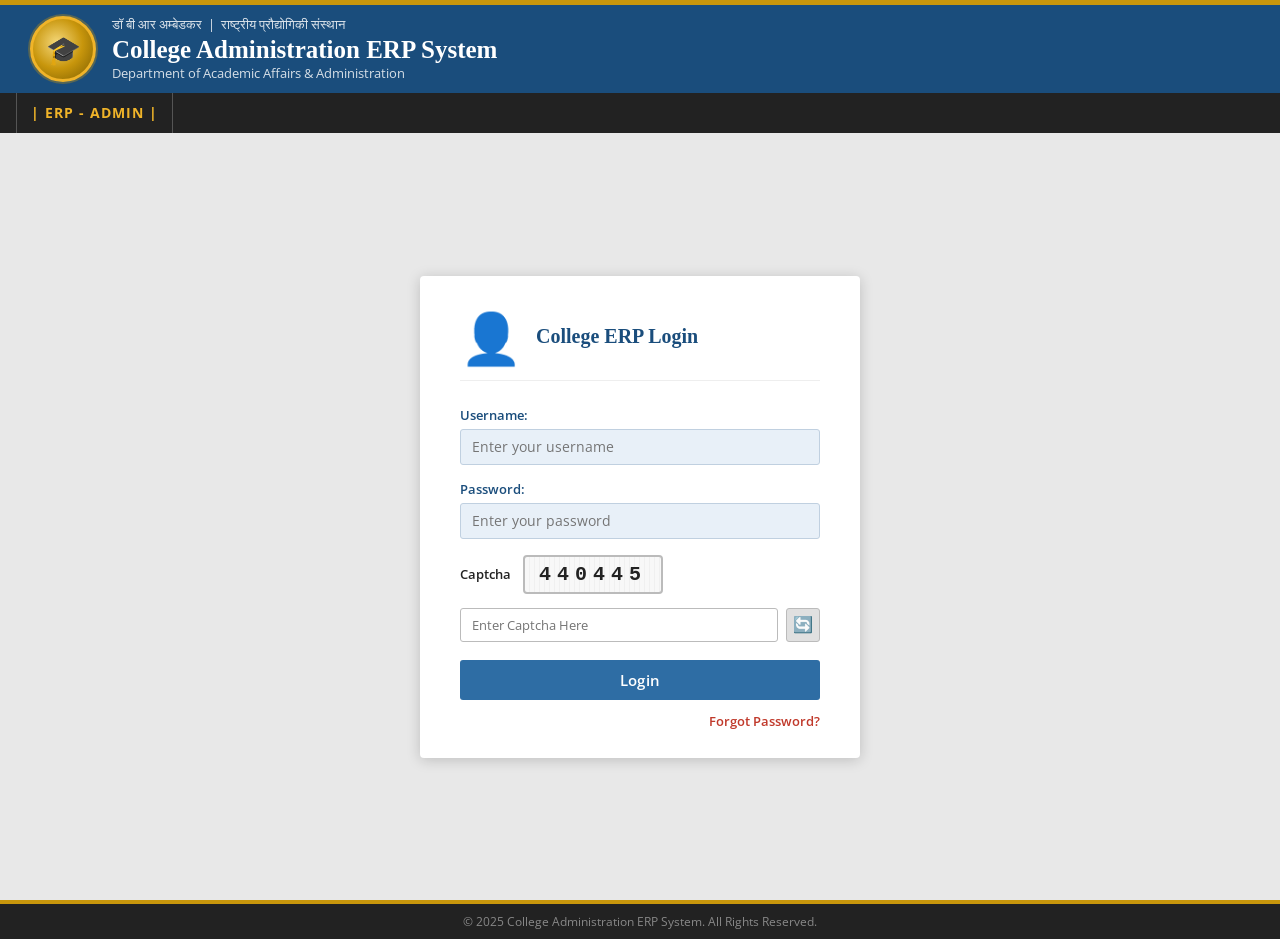
<file: index.html>
<!DOCTYPE html>
<html lang="en">
<head>
  <meta charset="UTF-8">
  <meta name="viewport" content="width=device-width, initial-scale=1.0">
  <title>College ERP - Login</title>
  <link rel="stylesheet" href="style.css">
</head>
<body>

<div class="yellow-topbar"></div>

<!-- HEADER -->
<div class="site-header">
  <div class="header-logo-circle">🎓</div>
  <div class="header-text">
    <div class="hindi">डॉ बी आर अम्बेडकर &nbsp;|&nbsp; राष्ट्रीय प्रौद्योगिकी संस्थान</div>
    <div class="institute-name">College Administration ERP System</div>
    <div class="sub-name">Department of Academic Affairs &amp; Administration</div>
  </div>
</div>

<!-- NAVBAR -->
<div class="site-navbar">
  <div class="navbar-brand">| ERP - ADMIN |</div>
</div>

<!-- LOGIN BODY -->
<div class="login-page-body">
  <div class="login-card">
    <div class="login-card-header">
      <div class="login-avatar">👤</div>
      <div class="login-title">College ERP Login</div>
    </div>

    <div class="login-error" id="loginError">❌ Invalid credentials or captcha. Please try again.</div>

    <div class="form-group">
      <label>Username:</label>
      <input type="text" id="username" placeholder="Enter your username" autocomplete="off">
    </div>

    <div class="form-group">
      <label>Password:</label>
      <input type="password" id="password" placeholder="Enter your password">
    </div>

    <div class="captcha-row">
      <span class="captcha-label">Captcha</span>
      <div class="captcha-box" id="captchaDisplay"></div>
    </div>

    <div class="captcha-input-row">
      <input type="text" id="captchaInput" placeholder="Enter Captcha Here" autocomplete="off" maxlength="6">
      <button class="captcha-refresh" onclick="refreshCaptcha()" title="Refresh Captcha">🔄</button>
    </div>

    <button class="btn-login" onclick="doLogin()">Login</button>

    <div class="login-footer">
      <a href="#">Forgot Password?</a>
    </div>
  </div>
</div>

<div class="site-footer">
  &copy; 2025 College Administration ERP System. All Rights Reserved.
</div>

<script>
  /* ---- Demo credentials ---- */
  const ADMIN_USER = 'Sumit';
  const ADMIN_PASS = 'sumit123';

  let currentCaptcha = '';

  function generateCaptcha() {
    const chars = '0123456789';
    let cap = '';
    for (let i = 0; i < 6; i++) cap += chars[Math.floor(Math.random() * chars.length)];
    return cap;
  }

  function refreshCaptcha() {
    currentCaptcha = generateCaptcha();
    document.getElementById('captchaDisplay').textContent = currentCaptcha;
    document.getElementById('captchaInput').value = '';
  }

  function doLogin() {
  const user = document.getElementById('username').value.trim();

  sessionStorage.setItem('erp_user', user || 'Guest');
  window.location.href = 'dashboard.html';
}

  /* Allow Enter key to submit */
  document.addEventListener('keydown', e => { if (e.key === 'Enter') doLogin(); });

  /* Init captcha on load */
  refreshCaptcha();
</script>
</body>
</html>
</file>
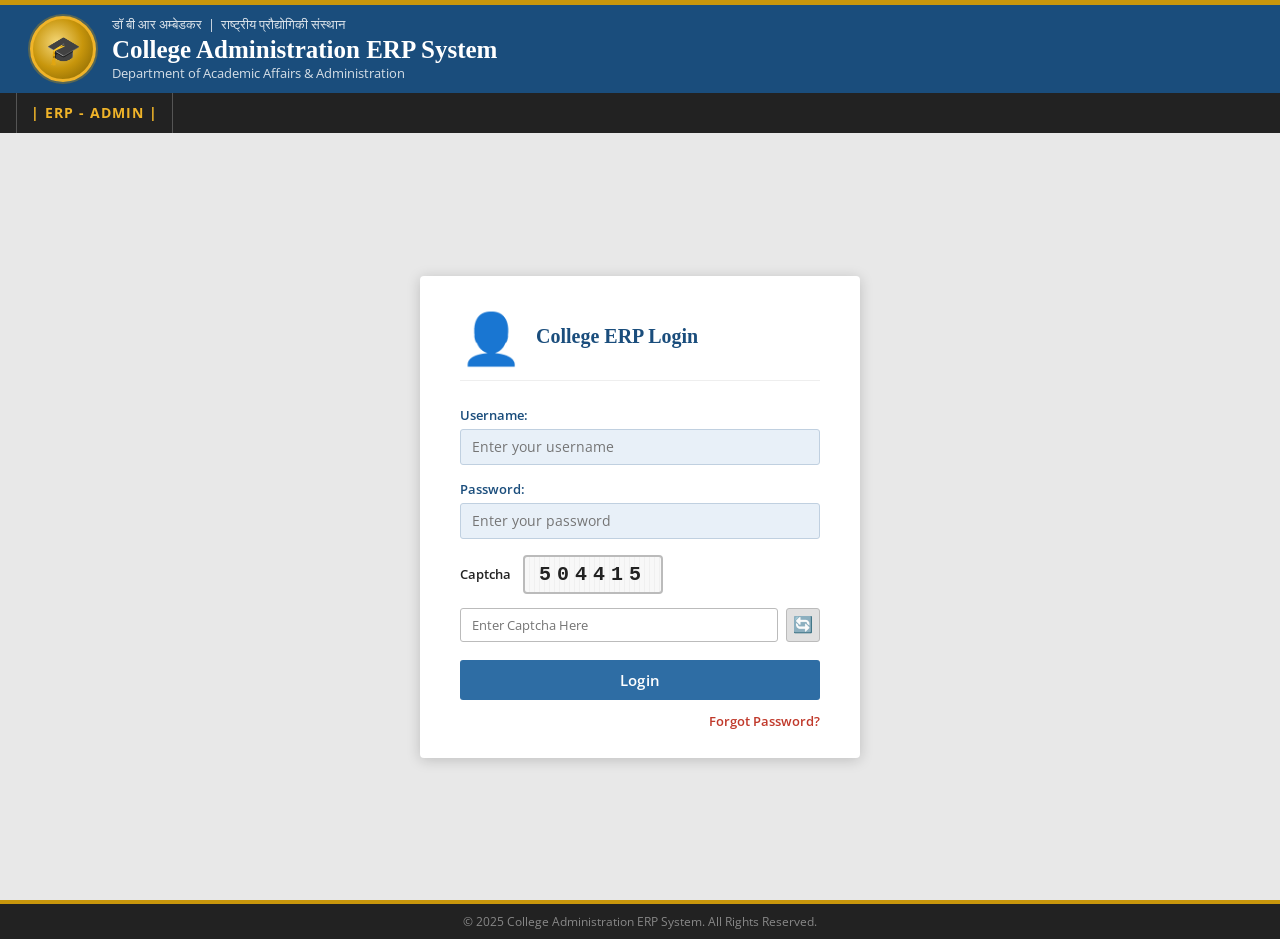
<file: admission.html>
<!DOCTYPE html>
<html lang="en">
<head>
  <meta charset="UTF-8">
  <meta name="viewport" content="width=device-width, initial-scale=1.0">
  <title>College ERP - Admission Module</title>
  <link rel="stylesheet" href="style.css">
</head>
<body>

<div class="yellow-topbar"></div>

<div class="site-header">
  <div class="header-logo-circle">🎓</div>
  <div class="header-text">
    <div class="hindi">डॉ बी आर अम्बेडकर &nbsp;|&nbsp; राष्ट्रीय प्रौद्योगिकी संस्थान</div>
    <div class="institute-name">College Administration ERP System</div>
    <div class="sub-name">Department of Academic Affairs &amp; Administration</div>
  </div>
</div>

<div class="site-navbar">
  <div class="navbar-brand">| ERP - ADMIN |</div>
  <a href="dashboard.html">🏠 Home</a>
  <a href="admission.html" class="active">📋 Admission Module</a>
  <div class="navbar-right">
    <div class="welcome-text">Welcome &nbsp;<span id="welcomeUser">ADMIN</span></div>
    <a href="#">🔑 Change Password</a>
    <a href="index.html" onclick="sessionStorage.clear()">↪ Logout</a>
  </div>
</div>

<div class="module-layout">

  <div class="module-sidebar">
    <div class="sidebar-heading">Admission Menu</div>
    <ul class="sidebar-menu">
      <li><a href="#" class="active" onclick="showPanel('addAdmission', this)"><span class="menu-icon">➕</span> New Admission</a></li>
      <li><a href="#" onclick="showPanel('viewAdmissions', this)"><span class="menu-icon">📋</span> View All Admissions</a></li>
      <li><a href="#" onclick="showPanel('updateAdmission', this)"><span class="menu-icon">✏️</span> Update Admission</a></li>
      <li><a href="#" onclick="showPanel('deleteAdmission', this)"><span class="menu-icon">🗑️</span> Delete Admission</a></li>
      <li><a href="#" onclick="showPanel('admissionStats', this)"><span class="menu-icon">📊</span> Admission Stats</a></li>
    </ul>
  </div>

  <div class="module-content">

    <!-- ADD ADMISSION -->
    <div class="content-panel active" id="addAdmission">
      <div class="panel-title">➕ New Admission Entry</div>
      <div class="panel-body">
        <div class="alert alert-success" id="addAdmSuccess">✅ Admission recorded successfully!</div>
        <div class="form-row">
          <div class="form-group">
            <label>Application ID *</label>
            <input type="text" id="a_appid" placeholder="e.g. APP2024001">
          </div>
          <div class="form-group">
            <label>Applicant Name *</label>
            <input type="text" id="a_name" placeholder="Full Name">
          </div>
        </div>
        <div class="form-row">
          <div class="form-group">
            <label>Father's Name</label>
            <input type="text" id="a_father" placeholder="Father's Name">
          </div>
          <div class="form-group">
            <label>Date of Birth</label>
            <input type="date" id="a_dob">
          </div>
        </div>
        <div class="form-row">
          <div class="form-group">
            <label>Gender</label>
            <select id="a_gender">
              <option value="">-- Select --</option>
              <option>Male</option><option>Female</option><option>Other</option>
            </select>
          </div>
          <div class="form-group">
            <label>Category</label>
            <select id="a_category">
              <option>General</option><option>OBC</option>
              <option>SC</option><option>ST</option><option>EWS</option>
            </select>
          </div>
        </div>
        <div class="form-row">
          <div class="form-group">
            <label>Applied Course *</label>
            <select id="a_course">
              <option value="">-- Select Course --</option>
              <option>B.Tech - Computer Science and Engineering</option>
              <option>B.Tech - Information Technology</option>
              <option>B.Tech - Electronics and Communication</option>
              <option>B.Tech - Electrical Engineering</option>
              <option>B.Tech - Mechanical Engineering</option>
              <option>M.Tech - Computer Science</option>
              <option>MBA</option>
              <option>MCA</option>
            </select>
          </div>
          <div class="form-group">
            <label>Academic Year *</label>
            <input type="text" id="a_year" placeholder="e.g. 2024-25">
          </div>
        </div>
        <div class="form-row">
          <div class="form-group">
            <label>10th Marks (%)</label>
            <input type="number" id="a_marks10" placeholder="e.g. 85.5" min="0" max="100" step="0.01">
          </div>
          <div class="form-group">
            <label>12th / Last Exam Marks (%)</label>
            <input type="number" id="a_marks12" placeholder="e.g. 88.0" min="0" max="100" step="0.01">
          </div>
        </div>
        <div class="form-row">
          <div class="form-group">
            <label>Entrance Exam</label>
            <select id="a_exam">
              <option value="">None</option>
              <option>JEE Main</option><option>JEE Advanced</option>
              <option>GATE</option><option>CAT</option><option>MAT</option><option>State CET</option>
            </select>
          </div>
          <div class="form-group">
            <label>Entrance Score / Rank</label>
            <input type="text" id="a_examscore" placeholder="Score or Rank">
          </div>
        </div>
        <div class="form-row">
          <div class="form-group">
            <label>Mobile Number</label>
            <input type="text" id="a_mobile" placeholder="10-digit" maxlength="10">
          </div>
          <div class="form-group">
            <label>Email Address</label>
            <input type="email" id="a_email" placeholder="applicant@email.com">
          </div>
        </div>
        <div class="form-row">
          <div class="form-group">
            <label>Admission Status</label>
            <select id="a_status">
              <option>Pending</option>
              <option>Approved</option>
              <option>Rejected</option>
              <option>Waitlisted</option>
            </select>
          </div>
          <div class="form-group">
            <label>Admission Date</label>
            <input type="date" id="a_date">
          </div>
        </div>
        <div class="form-row">
          <div class="form-group">
            <label>Address</label>
            <textarea id="a_address" placeholder="Permanent address"></textarea>
          </div>
        </div>
        <div class="form-actions">
          <button class="btn btn-primary" onclick="addAdmission()">➕ Submit Admission</button>
          <button class="btn btn-secondary" onclick="clearAdmForm()">🔄 Clear</button>
        </div>
      </div>
    </div>

    <!-- VIEW ALL -->
    <div class="content-panel" id="viewAdmissions">
      <div class="panel-title">📋 All Admission Records</div>
      <div class="panel-body">
        <div class="table-toolbar">
          <div class="search-box">
            <input type="text" id="aViewSearch" placeholder="Search name, app ID, course..." oninput="filterAdmTable()">
          </div>
          <button class="btn btn-primary btn-sm" onclick="showPanel('addAdmission',null)">➕ New Admission</button>
        </div>
        <div class="data-table-wrap">
          <table class="data-table">
            <thead>
              <tr>
                <th>#</th><th>App ID</th><th>Applicant Name</th><th>Course</th>
                <th>Category</th><th>Year</th><th>Status</th><th>Actions</th>
              </tr>
            </thead>
            <tbody id="admTableBody">
              <tr><td colspan="8" class="empty-msg">No admissions found.</td></tr>
            </tbody>
          </table>
        </div>
      </div>
    </div>

    <!-- UPDATE -->
    <div class="content-panel" id="updateAdmission">
      <div class="panel-title">✏️ Update Admission</div>
      <div class="panel-body">
        <div class="alert alert-success" id="updateAdmSuccess">✅ Admission updated!</div>
        <div class="form-row">
          <div class="form-group"><label>Search by Application ID</label><input type="text" id="au_search" placeholder="Enter Application ID"></div>
          <div class="form-group" style="display:flex;align-items:flex-end;">
            <button class="btn btn-primary" onclick="searchAdmForUpdate()">🔍 Find</button>
          </div>
        </div>
        <div class="separator"></div>
        <div id="updateAdmArea" style="display:none;">
          <div class="form-row">
            <div class="form-group"><label>App ID</label><input type="text" id="au_appid" readonly style="background:#eee;"></div>
            <div class="form-group"><label>Applicant Name</label><input type="text" id="au_name"></div>
          </div>
          <div class="form-row">
            <div class="form-group"><label>Mobile</label><input type="text" id="au_mobile"></div>
            <div class="form-group"><label>Email</label><input type="email" id="au_email"></div>
          </div>
          <div class="form-row">
            <div class="form-group">
              <label>Admission Status</label>
              <select id="au_status">
                <option>Pending</option><option>Approved</option>
                <option>Rejected</option><option>Waitlisted</option>
              </select>
            </div>
            <div class="form-group"><label>Admission Date</label><input type="date" id="au_date"></div>
          </div>
          <div class="form-actions">
            <button class="btn btn-success" onclick="updateAdmission()">💾 Save Changes</button>
            <button class="btn btn-secondary" onclick="document.getElementById('updateAdmArea').style.display='none'">✖ Cancel</button>
          </div>
        </div>
      </div>
    </div>

    <!-- DELETE -->
    <div class="content-panel" id="deleteAdmission">
      <div class="panel-title">🗑️ Delete Admission</div>
      <div class="panel-body">
        <div class="alert alert-danger show" style="display:block!important;">⚠️ Deleting an admission record is irreversible.</div>
        <div class="alert alert-success" id="deleteAdmSuccess">✅ Admission deleted!</div>
        <div class="form-row">
          <div class="form-group"><label>Search by Application ID</label><input type="text" id="ad_search" placeholder="Enter Application ID"></div>
          <div class="form-group" style="display:flex;align-items:flex-end;">
            <button class="btn btn-primary" onclick="searchAdmForDelete()">🔍 Find</button>
          </div>
        </div>
        <div id="deleteAdmArea" style="display:none; margin-top:14px;">
          <table class="data-table">
            <thead><tr><th>App ID</th><th>Name</th><th>Course</th><th>Year</th><th>Status</th></tr></thead>
            <tbody id="deleteAdmBody"></tbody>
          </table>
          <div class="form-actions" style="margin-top:14px;">
            <button class="btn btn-danger" onclick="confirmAdmDelete()">🗑️ Confirm Delete</button>
            <button class="btn btn-secondary" onclick="document.getElementById('deleteAdmArea').style.display='none'">✖ Cancel</button>
          </div>
        </div>
      </div>
    </div>

    <!-- STATS -->
    <div class="content-panel" id="admissionStats">
      <div class="panel-title">📊 Admission Statistics</div>
      <div class="panel-body">
        <div id="statsContent"></div>
      </div>
    </div>

  </div>
</div>

<div class="site-footer">&copy; 2025 College Administration ERP System. All Rights Reserved.</div>

<script>
  let admissions = JSON.parse(localStorage.getItem('erp_admissions') || '[]');
  let delAdmTarget = null;

  function saveAdm() { localStorage.setItem('erp_admissions', JSON.stringify(admissions)); }

  function showPanel(id, link) {
    document.querySelectorAll('.content-panel').forEach(p => p.classList.remove('active'));
    document.getElementById(id).classList.add('active');
    document.querySelectorAll('.sidebar-menu a').forEach(a => a.classList.remove('active'));
    if (link) link.classList.add('active');
    if (id === 'viewAdmissions') renderAdmTable();
    if (id === 'admissionStats') renderStats();
  }

  function addAdmission() {
    const appid = document.getElementById('a_appid').value.trim();
    const name  = document.getElementById('a_name').value.trim();
    const course= document.getElementById('a_course').value;
    if (!appid || !name || !course) { alert('App ID, Name, and Course are required.'); return; }
    if (admissions.find(a => a.appid === appid)) { alert('Application ID already exists!'); return; }
    admissions.push({
      appid, name,
      father:    document.getElementById('a_father').value,
      dob:       document.getElementById('a_dob').value,
      gender:    document.getElementById('a_gender').value,
      category:  document.getElementById('a_category').value,
      course,
      year:      document.getElementById('a_year').value,
      marks10:   document.getElementById('a_marks10').value,
      marks12:   document.getElementById('a_marks12').value,
      exam:      document.getElementById('a_exam').value,
      examscore: document.getElementById('a_examscore').value,
      mobile:    document.getElementById('a_mobile').value,
      email:     document.getElementById('a_email').value,
      status:    document.getElementById('a_status').value,
      date:      document.getElementById('a_date').value,
      address:   document.getElementById('a_address').value
    });
    saveAdm();
    showAlert('addAdmSuccess');
    clearAdmForm();
  }

  function clearAdmForm() {
    ['a_appid','a_name','a_father','a_dob','a_year','a_marks10','a_marks12','a_examscore','a_mobile','a_email','a_date','a_address']
      .forEach(id => document.getElementById(id).value = '');
    ['a_gender','a_exam','a_course'].forEach(id => document.getElementById(id).selectedIndex = 0);
    document.getElementById('a_category').value = 'General';
    document.getElementById('a_status').value = 'Pending';
  }

  const statusBadge = s => {
    const m = {Approved:'badge-success', Rejected:'badge-danger', Pending:'badge-warning', Waitlisted:'badge-info'};
    return `<span class="badge ${m[s]||'badge-info'}">${s}</span>`;
  };

  function renderAdmTable(data) {
    const list = data || admissions;
    const tbody = document.getElementById('admTableBody');
    if (!list.length) { tbody.innerHTML = '<tr><td colspan="8" class="empty-msg">No admissions found.</td></tr>'; return; }
    tbody.innerHTML = list.map((a, i) => `
      <tr>
        <td>${i+1}</td>
        <td><strong>${a.appid}</strong></td>
        <td>${a.name}</td>
        <td>${a.course}</td>
        <td>${a.category}</td>
        <td>${a.year}</td>
        <td>${statusBadge(a.status)}</td>
        <td><div class="action-btns">
          <button class="btn btn-warning btn-sm" onclick="quickEditAdm('${a.appid}')">✏️</button>
          <button class="btn btn-danger btn-sm" onclick="quickDeleteAdm('${a.appid}')">🗑️</button>
        </div></td>
      </tr>`).join('');
  }

  function filterAdmTable() {
    const q = document.getElementById('aViewSearch').value.toLowerCase();
    renderAdmTable(admissions.filter(a =>
      a.name.toLowerCase().includes(q) || a.appid.toLowerCase().includes(q) || a.course.toLowerCase().includes(q)
    ));
  }

  function searchAdmForUpdate() {
    const q = document.getElementById('au_search').value.trim();
    const a = admissions.find(x => x.appid === q);
    if (!a) { alert('Application not found!'); return; }
    document.getElementById('au_appid').value  = a.appid;
    document.getElementById('au_name').value   = a.name;
    document.getElementById('au_mobile').value = a.mobile;
    document.getElementById('au_email').value  = a.email;
    document.getElementById('au_status').value = a.status;
    document.getElementById('au_date').value   = a.date;
    document.getElementById('updateAdmArea').style.display = 'block';
  }

  function updateAdmission() {
    const appid = document.getElementById('au_appid').value;
    const idx = admissions.findIndex(a => a.appid === appid);
    if (idx === -1) return;
    admissions[idx].name   = document.getElementById('au_name').value;
    admissions[idx].mobile = document.getElementById('au_mobile').value;
    admissions[idx].email  = document.getElementById('au_email').value;
    admissions[idx].status = document.getElementById('au_status').value;
    admissions[idx].date   = document.getElementById('au_date').value;
    saveAdm();
    showAlert('updateAdmSuccess');
    document.getElementById('updateAdmArea').style.display = 'none';
  }

  function searchAdmForDelete() {
    const q = document.getElementById('ad_search').value.trim();
    const a = admissions.find(x => x.appid === q);
    if (!a) { alert('Application not found!'); return; }
    delAdmTarget = a.appid;
    document.getElementById('deleteAdmBody').innerHTML =
      `<tr><td>${a.appid}</td><td>${a.name}</td><td>${a.course}</td><td>${a.year}</td><td>${statusBadge(a.status)}</td></tr>`;
    document.getElementById('deleteAdmArea').style.display = 'block';
  }

  function confirmAdmDelete() {
    if (!delAdmTarget) return;
    admissions = admissions.filter(a => a.appid !== delAdmTarget);
    saveAdm(); delAdmTarget = null;
    document.getElementById('deleteAdmArea').style.display = 'none';
    document.getElementById('ad_search').value = '';
    showAlert('deleteAdmSuccess');
  }

  function quickDeleteAdm(appid) {
    if (!confirm(`Delete admission ${appid}?`)) return;
    admissions = admissions.filter(a => a.appid !== appid);
    saveAdm(); renderAdmTable();
  }

  function quickEditAdm(appid) {
    document.getElementById('au_search').value = appid;
    showPanel('updateAdmission', document.querySelectorAll('.sidebar-menu a')[2]);
    setTimeout(() => searchAdmForUpdate(), 50);
  }

  function renderStats() {
    const total    = admissions.length;
    const approved = admissions.filter(a => a.status === 'Approved').length;
    const pending  = admissions.filter(a => a.status === 'Pending').length;
    const rejected = admissions.filter(a => a.status === 'Rejected').length;
    const waitlist = admissions.filter(a => a.status === 'Waitlisted').length;

    document.getElementById('statsContent').innerHTML = `
      <div style="display:flex;gap:14px;flex-wrap:wrap;margin-bottom:20px;">
        <div class="stat-card"><div class="stat-num">${total}</div><div class="stat-label">Total Applications</div></div>
        <div class="stat-card green"><div class="stat-num">${approved}</div><div class="stat-label">Approved</div></div>
        <div class="stat-card" style="background:#e67e22;"><div class="stat-num">${pending}</div><div class="stat-label">Pending</div></div>
        <div class="stat-card red"><div class="stat-num">${rejected}</div><div class="stat-label">Rejected</div></div>
        <div class="stat-card" style="background:#2980b9;"><div class="stat-num">${waitlist}</div><div class="stat-label">Waitlisted</div></div>
      </div>
      <p class="text-muted">${total === 0 ? 'No admissions recorded yet.' : `Approval rate: ${total>0?Math.round(approved/total*100):0}%`}</p>`;
  }

  function showAlert(id) {
    const el = document.getElementById(id);
    el.classList.add('show');
    setTimeout(() => el.classList.remove('show'), 3000);
  }

  const user = sessionStorage.getItem('erp_user');
  if (!user) window.location.href = 'index.html';
  else document.getElementById('welcomeUser').textContent = user.toUpperCase();
</script>

<style>
  .stat-card { background: var(--header-bg); color: #fff; border-radius: 4px; padding: 14px 20px; min-width: 140px; flex: 1; display: flex; flex-direction: column; gap: 4px; }
  .stat-card .stat-num { font-size: 26px; font-weight: 700; line-height: 1; }
  .stat-card .stat-label { font-size: 12px; opacity: 0.8; text-transform: uppercase; letter-spacing: 0.5px; }
  .stat-card.green { background: var(--success); }
  .stat-card.red { background: var(--danger); }
</style>
</body>
</html>
</file>
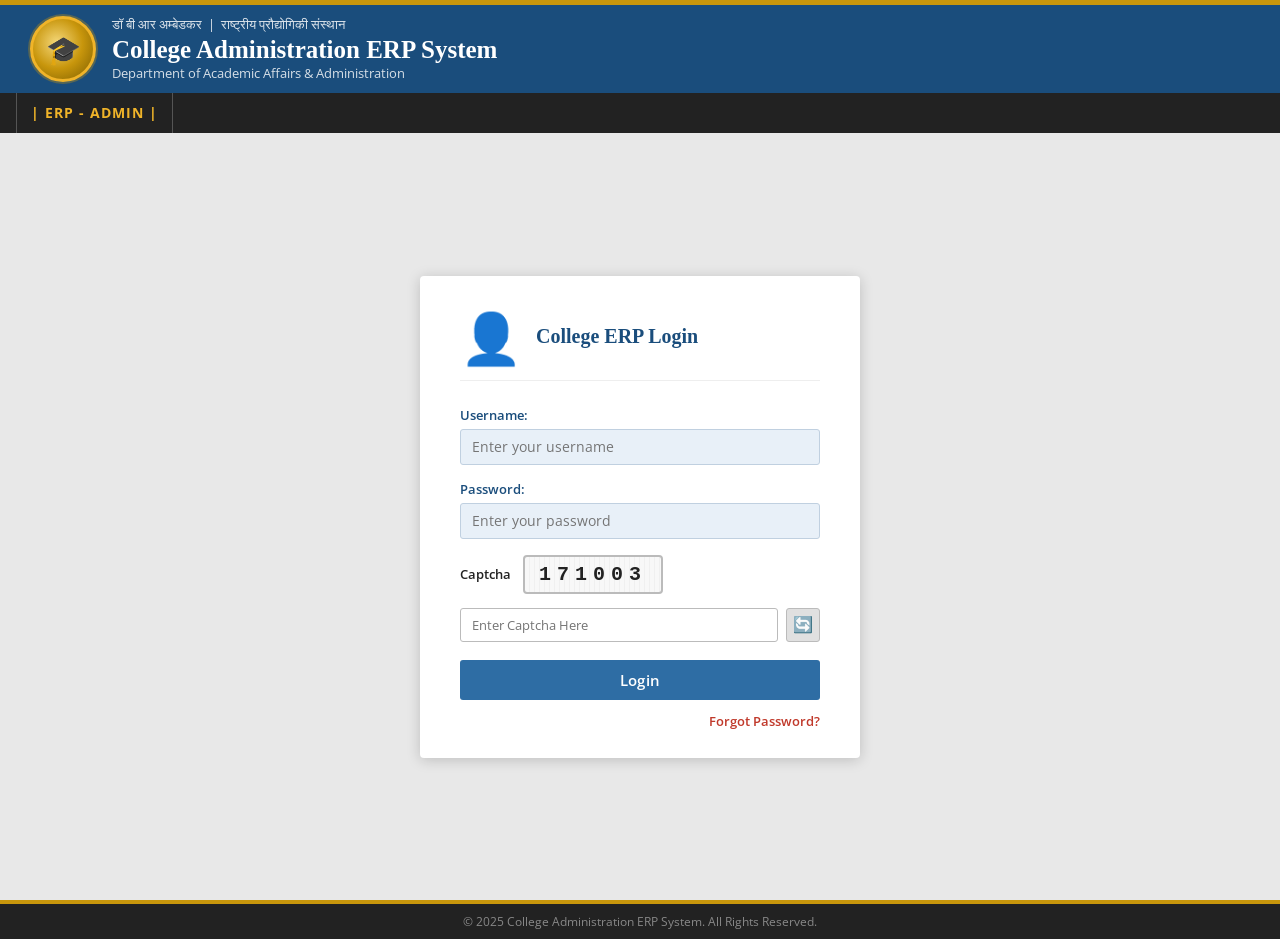
<file: dashboard.html>
<!DOCTYPE html>
<html lang="en">
<head>
  <meta charset="UTF-8">
  <meta name="viewport" content="width=device-width, initial-scale=1.0">
  <title>College ERP - Dashboard</title>
  <link rel="stylesheet" href="style.css">
</head>
<body>

<div class="yellow-topbar"></div>

<!-- HEADER -->
<div class="site-header">
  <div class="header-logo-circle">🎓</div>
  <div class="header-text">
    <div class="hindi">डॉ बी आर अम्बेडकर &nbsp;|&nbsp; राष्ट्रीय प्रौद्योगिकी संस्थान</div>
    <div class="institute-name">College Administration ERP System</div>
    <div class="sub-name">Department of Academic Affairs &amp; Administration</div>
  </div>
</div>

<!-- NAVBAR -->
<div class="site-navbar">
  <div class="navbar-brand">| ERP - ADMIN |</div>
  <a href="dashboard.html" class="active">🏠 Home</a>
  <div class="navbar-right">
    <div class="welcome-text">Welcome &nbsp;<span id="welcomeUser">ADMIN</span></div>
    <a href="#">🔑 Change Password</a>
    <a href="index.html" onclick="sessionStorage.clear()">↪ Logout</a>
  </div>
</div>

<!-- DASHBOARD BODY -->
<div class="dashboard-body">
  <div class="module-grid">

    <a href="student.html" class="module-card">
      <div class="module-card-icon">🎓</div>
      <div class="module-card-title">Student Module</div>
    </a>

    <a href="course.html" class="module-card">
      <div class="module-card-icon">📚</div>
      <div class="module-card-title">Course Module</div>
    </a>

    <a href="admission.html" class="module-card">
      <div class="module-card-icon">📋</div>
      <div class="module-card-title">Admission Module</div>
    </a>

    <a href="subject.html" class="module-card">
      <div class="module-card-icon">📖</div>
      <div class="module-card-title">Subject Module</div>
    </a>

    <a href="lecturer.html" class="module-card">
      <div class="module-card-icon">👨‍🏫</div>
      <div class="module-card-title">Lecturer Module</div>
    </a>

    <a href="timetable.html" class="module-card">
      <div class="module-card-icon">🗓️</div>
      <div class="module-card-title">Timetable Module</div>
    </a>

  </div>
</div>

<div class="site-footer">
  &copy; 2025 College Administration ERP System. All Rights Reserved.
</div>

<script>
  /* Check login */
  const user = sessionStorage.getItem('erp_user');
  if (!user) window.location.href = 'index.html';
  else document.getElementById('welcomeUser').textContent = user.toUpperCase();
</script>
</body>
</html>
</file>
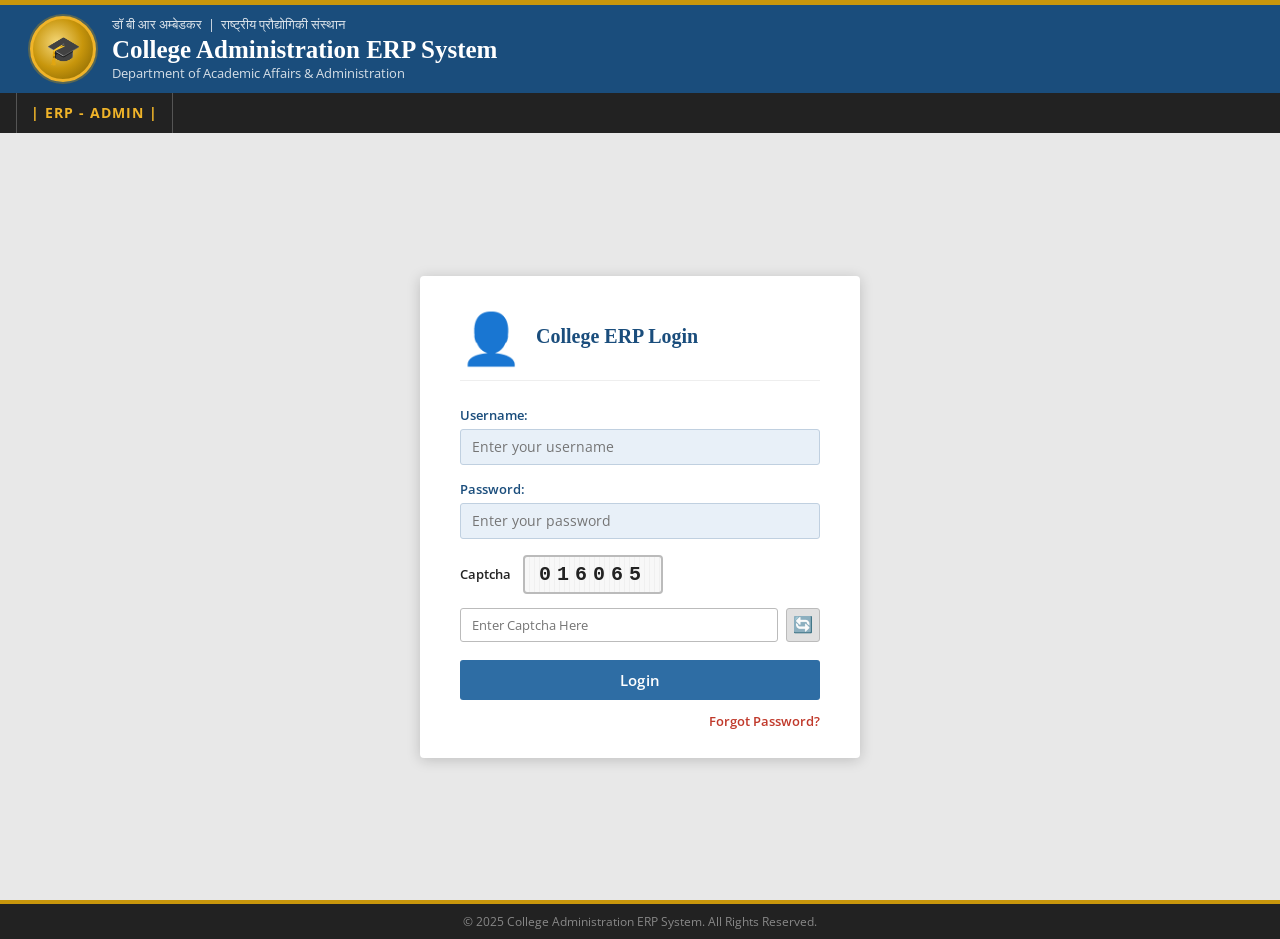
<file: lecturer.html>
<!DOCTYPE html>
<html lang="en">
<head>
  <meta charset="UTF-8">
  <meta name="viewport" content="width=device-width, initial-scale=1.0">
  <title>College ERP - Lecturer Module</title>
  <link rel="stylesheet" href="style.css">
</head>
<body>

<div class="yellow-topbar"></div>

<div class="site-header">
  <div class="header-logo-circle">🎓</div>
  <div class="header-text">
    <div class="hindi">डॉ बी आर अम्बेडकर &nbsp;|&nbsp; राष्ट्रीय प्रौद्योगिकी संस्थान</div>
    <div class="institute-name">College Administration ERP System</div>
    <div class="sub-name">Department of Academic Affairs &amp; Administration</div>
  </div>
</div>

<div class="site-navbar">
  <div class="navbar-brand">| ERP - ADMIN |</div>
  <a href="dashboard.html">🏠 Home</a>
  <a href="lecturer.html" class="active">👨‍🏫 Lecturer Module</a>
  <div class="navbar-right">
    <div class="welcome-text">Welcome &nbsp;<span id="welcomeUser">ADMIN</span></div>
    <a href="#">🔑 Change Password</a>
    <a href="index.html" onclick="sessionStorage.clear()">↪ Logout</a>
  </div>
</div>

<div class="module-layout">

  <div class="module-sidebar">
    <div class="sidebar-heading">Lecturer Menu</div>
    <ul class="sidebar-menu">
      <li><a href="#" class="active" onclick="showPanel('addLecturer', this)"><span class="menu-icon">➕</span> Add Lecturer</a></li>
      <li><a href="#" onclick="showPanel('viewLecturers', this)"><span class="menu-icon">📋</span> View All Lecturers</a></li>
      <li><a href="#" onclick="showPanel('updateLecturer', this)"><span class="menu-icon">✏️</span> Update Lecturer</a></li>
      <li><a href="#" onclick="showPanel('deleteLecturer', this)"><span class="menu-icon">🗑️</span> Delete Lecturer</a></li>
      <li><a href="#" onclick="showPanel('searchLecturer', this)"><span class="menu-icon">🔍</span> Search Lecturer</a></li>
    </ul>
  </div>

  <div class="module-content">

    <!-- ADD -->
    <div class="content-panel active" id="addLecturer">
      <div class="panel-title">➕ Add New Lecturer</div>
      <div class="panel-body">
        <div class="alert alert-success" id="addLecSuccess">✅ Lecturer added successfully!</div>
        <div class="form-row">
          <div class="form-group"><label>Employee ID *</label><input type="text" id="l_empid" placeholder="e.g. EMP2024001"></div>
          <div class="form-group"><label>Full Name *</label><input type="text" id="l_name" placeholder="e.g. Dr. Rajesh Kumar"></div>
        </div>
        <div class="form-row">
          <div class="form-group">
            <label>Designation *</label>
            <select id="l_designation">
              <option value="">-- Select --</option>
              <option>Professor</option>
              <option>Associate Professor</option>
              <option>Assistant Professor</option>
              <option>Lecturer</option>
              <option>Lab Instructor</option>
              <option>Guest Faculty</option>
            </select>
          </div>
          <div class="form-group">
            <label>Department *</label>
            <select id="l_dept">
              <option value="">-- Select --</option>
              <option>Computer Science and Engineering</option>
              <option>Information Technology</option>
              <option>Electronics and Communication</option>
              <option>Electrical Engineering</option>
              <option>Mechanical Engineering</option>
              <option>Civil Engineering</option>
              <option>Mathematics</option>
              <option>Physics</option>
              <option>Chemistry</option>
              <option>Management Studies</option>
            </select>
          </div>
        </div>
        <div class="form-row">
          <div class="form-group">
            <label>Qualification</label>
            <select id="l_qual">
              <option>Ph.D</option><option>M.Tech</option><option>M.Sc</option>
              <option>MBA</option><option>B.Tech</option><option>Other</option>
            </select>
          </div>
          <div class="form-group"><label>Specialization</label><input type="text" id="l_spec" placeholder="e.g. Machine Learning, VLSI"></div>
        </div>
        <div class="form-row">
          <div class="form-group"><label>Email Address *</label><input type="email" id="l_email" placeholder="lecturer@college.ac.in"></div>
          <div class="form-group"><label>Mobile Number</label><input type="text" id="l_mobile" placeholder="10-digit" maxlength="10"></div>
        </div>
        <div class="form-row">
          <div class="form-group"><label>Date of Joining</label><input type="date" id="l_joining"></div>
          <div class="form-group">
            <label>Experience (Years)</label>
            <input type="number" id="l_exp" placeholder="e.g. 5" min="0" max="50">
          </div>
        </div>
        <div class="form-row">
          <div class="form-group">
            <label>Employment Type</label>
            <select id="l_emptype">
              <option>Permanent</option><option>Contract</option><option>Guest</option><option>Visiting</option>
            </select>
          </div>
          <div class="form-group">
            <label>Status</label>
            <select id="l_status"><option>Active</option><option>Inactive</option><option>On Leave</option></select>
          </div>
        </div>
        <div class="form-row">
          <div class="form-group"><label>Research Area / Publications</label><textarea id="l_research" placeholder="Research interests, publications..."></textarea></div>
        </div>
        <div class="form-actions">
          <button class="btn btn-primary" onclick="addLecturer()">➕ Add Lecturer</button>
          <button class="btn btn-secondary" onclick="clearLecForm()">🔄 Clear</button>
        </div>
      </div>
    </div>

    <!-- VIEW -->
    <div class="content-panel" id="viewLecturers">
      <div class="panel-title">📋 All Lecturers</div>
      <div class="panel-body">
        <div class="table-toolbar">
          <div class="search-box">
            <input type="text" id="lViewSearch" placeholder="Search name, ID, department..." oninput="filterLecTable()">
          </div>
          <button class="btn btn-primary btn-sm" onclick="showPanel('addLecturer',null)">➕ Add Lecturer</button>
        </div>
        <div class="data-table-wrap">
          <table class="data-table">
            <thead><tr>
              <th>#</th><th>Emp ID</th><th>Name</th><th>Designation</th>
              <th>Department</th><th>Qualification</th><th>Experience</th><th>Status</th><th>Actions</th>
            </tr></thead>
            <tbody id="lecTableBody"><tr><td colspan="9" class="empty-msg">No lecturers found.</td></tr></tbody>
          </table>
        </div>
      </div>
    </div>

    <!-- UPDATE -->
    <div class="content-panel" id="updateLecturer">
      <div class="panel-title">✏️ Update Lecturer</div>
      <div class="panel-body">
        <div class="alert alert-success" id="updateLecSuccess">✅ Lecturer updated!</div>
        <div class="form-row">
          <div class="form-group"><label>Search by Employee ID</label><input type="text" id="lu_search" placeholder="Enter Emp ID"></div>
          <div class="form-group" style="display:flex;align-items:flex-end;">
            <button class="btn btn-primary" onclick="searchLecForUpdate()">🔍 Find</button>
          </div>
        </div>
        <div class="separator"></div>
        <div id="updateLecArea" style="display:none;">
          <div class="form-row">
            <div class="form-group"><label>Emp ID</label><input type="text" id="lu_empid" readonly style="background:#eee;"></div>
            <div class="form-group"><label>Full Name *</label><input type="text" id="lu_name"></div>
          </div>
          <div class="form-row">
            <div class="form-group">
              <label>Designation</label>
              <select id="lu_designation">
                <option>Professor</option><option>Associate Professor</option><option>Assistant Professor</option>
                <option>Lecturer</option><option>Lab Instructor</option><option>Guest Faculty</option>
              </select>
            </div>
            <div class="form-group"><label>Specialization</label><input type="text" id="lu_spec"></div>
          </div>
          <div class="form-row">
            <div class="form-group"><label>Email</label><input type="email" id="lu_email"></div>
            <div class="form-group"><label>Mobile</label><input type="text" id="lu_mobile"></div>
          </div>
          <div class="form-row">
            <div class="form-group">
              <label>Status</label>
              <select id="lu_status"><option>Active</option><option>Inactive</option><option>On Leave</option></select>
            </div>
            <div class="form-group"><label>Experience (Years)</label><input type="number" id="lu_exp"></div>
          </div>
          <div class="form-actions">
            <button class="btn btn-success" onclick="updateLecturer()">💾 Save Changes</button>
            <button class="btn btn-secondary" onclick="document.getElementById('updateLecArea').style.display='none'">✖ Cancel</button>
          </div>
        </div>
      </div>
    </div>

    <!-- DELETE -->
    <div class="content-panel" id="deleteLecturer">
      <div class="panel-title">🗑️ Delete Lecturer</div>
      <div class="panel-body">
        <div class="alert alert-danger show" style="display:block!important;">⚠️ Deleting a lecturer record is permanent.</div>
        <div class="alert alert-success" id="deleteLecSuccess">✅ Lecturer deleted!</div>
        <div class="form-row">
          <div class="form-group"><label>Search by Employee ID</label><input type="text" id="ld_search" placeholder="Enter Emp ID"></div>
          <div class="form-group" style="display:flex;align-items:flex-end;">
            <button class="btn btn-primary" onclick="searchLecForDelete()">🔍 Find</button>
          </div>
        </div>
        <div id="deleteLecArea" style="display:none; margin-top:14px;">
          <table class="data-table">
            <thead><tr><th>Emp ID</th><th>Name</th><th>Designation</th><th>Department</th><th>Status</th></tr></thead>
            <tbody id="deleteLecBody"></tbody>
          </table>
          <div class="form-actions" style="margin-top:14px;">
            <button class="btn btn-danger" onclick="confirmLecDelete()">🗑️ Confirm Delete</button>
            <button class="btn btn-secondary" onclick="document.getElementById('deleteLecArea').style.display='none'">✖ Cancel</button>
          </div>
        </div>
      </div>
    </div>

    <!-- SEARCH -->
    <div class="content-panel" id="searchLecturer">
      <div class="panel-title">🔍 Search Lecturer</div>
      <div class="panel-body">
        <div class="form-row">
          <div class="form-group">
            <label>Search by</label>
            <select id="lsrch_by">
              <option value="name">Name</option>
              <option value="empid">Employee ID</option>
              <option value="dept">Department</option>
              <option value="designation">Designation</option>
            </select>
          </div>
          <div class="form-group"><label>Keyword</label><input type="text" id="lsrch_kw" placeholder="Enter keyword"></div>
          <div class="form-group" style="display:flex;align-items:flex-end;">
            <button class="btn btn-primary" onclick="searchLecturers()">🔍 Search</button>
          </div>
        </div>
        <div id="lecSearchResults" style="margin-top:16px;"></div>
      </div>
    </div>

  </div>
</div>

<div class="site-footer">&copy; 2025 College Administration ERP System. All Rights Reserved.</div>

<script>
  let lecturers = JSON.parse(localStorage.getItem('erp_lecturers') || '[]');
  let delLecTarget = null;

  function saveLecs() { localStorage.setItem('erp_lecturers', JSON.stringify(lecturers)); }

  function showPanel(id, link) {
    document.querySelectorAll('.content-panel').forEach(p => p.classList.remove('active'));
    document.getElementById(id).classList.add('active');
    document.querySelectorAll('.sidebar-menu a').forEach(a => a.classList.remove('active'));
    if (link) link.classList.add('active');
    if (id === 'viewLecturers') renderLecTable();
  }

  function addLecturer() {
    const empid = document.getElementById('l_empid').value.trim();
    const name  = document.getElementById('l_name').value.trim();
    const desig = document.getElementById('l_designation').value;
    const dept  = document.getElementById('l_dept').value;
    const email = document.getElementById('l_email').value.trim();
    if (!empid || !name || !desig || !dept || !email) { alert('Emp ID, Name, Designation, Department, and Email are required.'); return; }
    if (lecturers.find(l => l.empid === empid)) { alert('Employee ID already exists!'); return; }
    lecturers.push({
      empid, name, desig, dept, email,
      qual:     document.getElementById('l_qual').value,
      spec:     document.getElementById('l_spec').value,
      mobile:   document.getElementById('l_mobile').value,
      joining:  document.getElementById('l_joining').value,
      exp:      document.getElementById('l_exp').value,
      emptype:  document.getElementById('l_emptype').value,
      status:   document.getElementById('l_status').value,
      research: document.getElementById('l_research').value
    });
    saveLecs();
    showAlert('addLecSuccess');
    clearLecForm();
  }

  function clearLecForm() {
    ['l_empid','l_name','l_spec','l_email','l_mobile','l_joining','l_exp','l_research'].forEach(id => document.getElementById(id).value = '');
    ['l_designation','l_dept'].forEach(id => document.getElementById(id).selectedIndex = 0);
    document.getElementById('l_status').value = 'Active';
  }

  const statusBadge = s => {
    const m = {Active:'badge-success', Inactive:'badge-danger', 'On Leave':'badge-warning'};
    return `<span class="badge ${m[s]||'badge-info'}">${s}</span>`;
  };

  function renderLecTable(data) {
    const list = data || lecturers;
    const tbody = document.getElementById('lecTableBody');
    if (!list.length) { tbody.innerHTML = '<tr><td colspan="9" class="empty-msg">No lecturers found.</td></tr>'; return; }
    tbody.innerHTML = list.map((l, i) => `
      <tr>
        <td>${i+1}</td>
        <td><strong>${l.empid}</strong></td>
        <td>${l.name}</td>
        <td>${l.desig}</td>
        <td>${l.dept}</td>
        <td>${l.qual}</td>
        <td>${l.exp ? l.exp + ' yrs' : '-'}</td>
        <td>${statusBadge(l.status)}</td>
        <td><div class="action-btns">
          <button class="btn btn-warning btn-sm" onclick="quickEditLec('${l.empid}')">✏️</button>
          <button class="btn btn-danger btn-sm" onclick="quickDeleteLec('${l.empid}')">🗑️</button>
        </div></td>
      </tr>`).join('');
  }

  function filterLecTable() {
    const q = document.getElementById('lViewSearch').value.toLowerCase();
    renderLecTable(lecturers.filter(l =>
      l.name.toLowerCase().includes(q) || l.empid.toLowerCase().includes(q) || (l.dept||'').toLowerCase().includes(q)
    ));
  }

  function searchLecForUpdate() {
    const q = document.getElementById('lu_search').value.trim();
    const l = lecturers.find(x => x.empid === q);
    if (!l) { alert('Lecturer not found!'); return; }
    document.getElementById('lu_empid').value       = l.empid;
    document.getElementById('lu_name').value        = l.name;
    document.getElementById('lu_designation').value = l.desig;
    document.getElementById('lu_spec').value        = l.spec;
    document.getElementById('lu_email').value       = l.email;
    document.getElementById('lu_mobile').value      = l.mobile;
    document.getElementById('lu_status').value      = l.status;
    document.getElementById('lu_exp').value         = l.exp;
    document.getElementById('updateLecArea').style.display = 'block';
  }

  function updateLecturer() {
    const empid = document.getElementById('lu_empid').value;
    const idx = lecturers.findIndex(l => l.empid === empid);
    if (idx === -1) return;
    lecturers[idx].name   = document.getElementById('lu_name').value;
    lecturers[idx].desig  = document.getElementById('lu_designation').value;
    lecturers[idx].spec   = document.getElementById('lu_spec').value;
    lecturers[idx].email  = document.getElementById('lu_email').value;
    lecturers[idx].mobile = document.getElementById('lu_mobile').value;
    lecturers[idx].status = document.getElementById('lu_status').value;
    lecturers[idx].exp    = document.getElementById('lu_exp').value;
    saveLecs();
    showAlert('updateLecSuccess');
    document.getElementById('updateLecArea').style.display = 'none';
  }

  function searchLecForDelete() {
    const q = document.getElementById('ld_search').value.trim();
    const l = lecturers.find(x => x.empid === q);
    if (!l) { alert('Lecturer not found!'); return; }
    delLecTarget = l.empid;
    document.getElementById('deleteLecBody').innerHTML =
      `<tr><td>${l.empid}</td><td>${l.name}</td><td>${l.desig}</td><td>${l.dept}</td><td>${statusBadge(l.status)}</td></tr>`;
    document.getElementById('deleteLecArea').style.display = 'block';
  }

  function confirmLecDelete() {
    if (!delLecTarget) return;
    lecturers = lecturers.filter(l => l.empid !== delLecTarget);
    saveLecs(); delLecTarget = null;
    document.getElementById('deleteLecArea').style.display = 'none';
    document.getElementById('ld_search').value = '';
    showAlert('deleteLecSuccess');
  }

  function quickDeleteLec(empid) {
    if (!confirm(`Delete lecturer ${empid}?`)) return;
    lecturers = lecturers.filter(l => l.empid !== empid);
    saveLecs(); renderLecTable();
  }

  function quickEditLec(empid) {
    document.getElementById('lu_search').value = empid;
    showPanel('updateLecturer', document.querySelectorAll('.sidebar-menu a')[2]);
    setTimeout(() => searchLecForUpdate(), 50);
  }

  function searchLecturers() {
    const by = document.getElementById('lsrch_by').value;
    const kw = document.getElementById('lsrch_kw').value.toLowerCase();
    const field = by === 'designation' ? 'desig' : by;
    const res = lecturers.filter(l => (l[field] || '').toLowerCase().includes(kw));
    const div = document.getElementById('lecSearchResults');
    if (!res.length) { div.innerHTML = '<div class="empty-msg">No lecturers found.</div>'; return; }
    div.innerHTML = `<div class="data-table-wrap"><table class="data-table">
      <thead><tr><th>Emp ID</th><th>Name</th><th>Designation</th><th>Department</th><th>Email</th><th>Status</th></tr></thead>
      <tbody>${res.map(l => `<tr>
        <td><strong>${l.empid}</strong></td><td>${l.name}</td><td>${l.desig}</td>
        <td>${l.dept}</td><td>${l.email}</td><td>${statusBadge(l.status)}</td>
      </tr>`).join('')}</tbody>
    </table></div><p class="text-muted mt-12">${res.length} result(s) found.</p>`;
  }

  function showAlert(id) {
    const el = document.getElementById(id);
    el.classList.add('show');
    setTimeout(() => el.classList.remove('show'), 3000);
  }

  const user = sessionStorage.getItem('erp_user');
  if (!user) window.location.href = 'index.html';
  else document.getElementById('welcomeUser').textContent = user.toUpperCase();
</script>
</body>
</html>
</file>
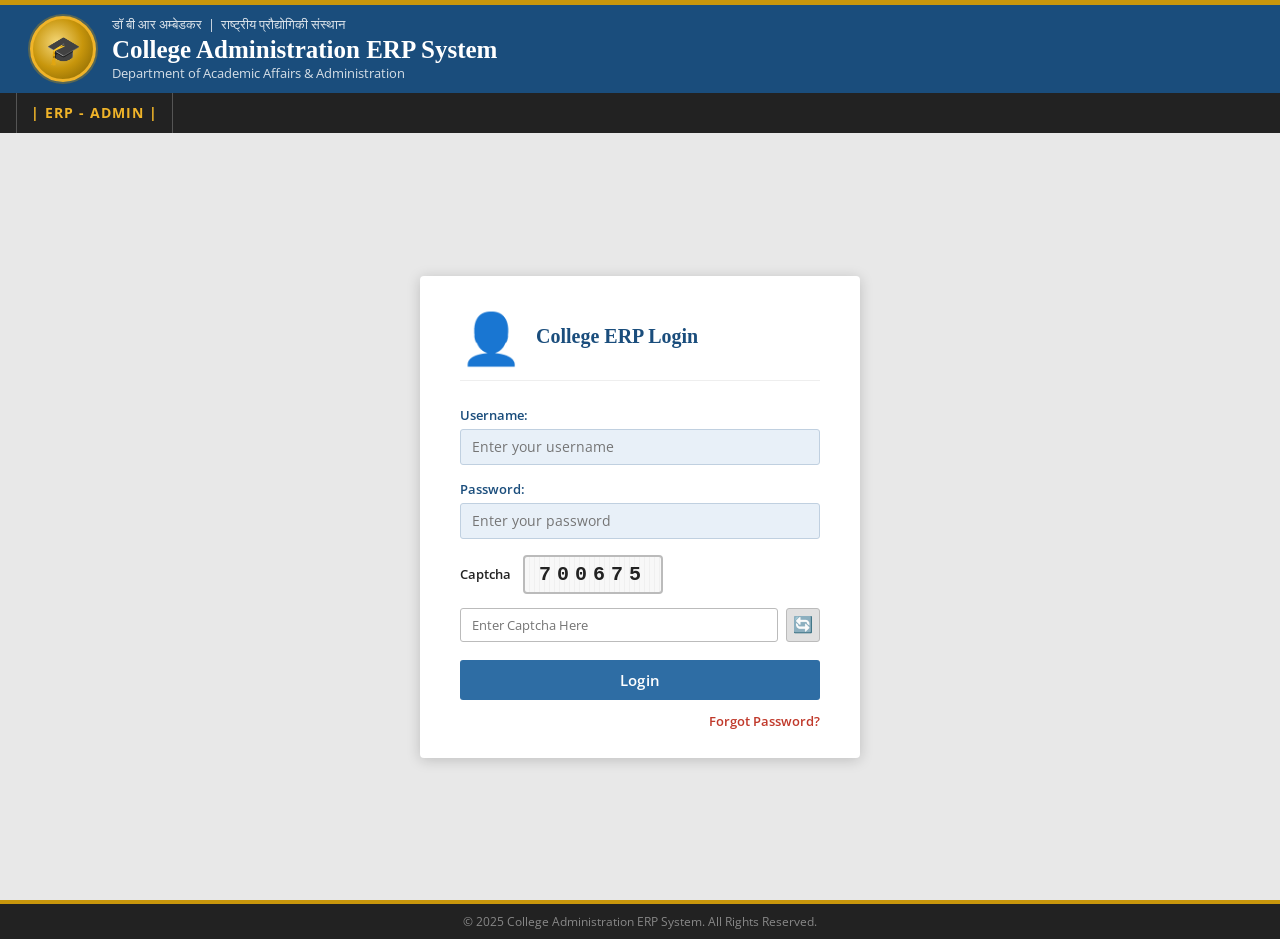
<file: student.html>
<!DOCTYPE html>
<html lang="en">
<head>
  <meta charset="UTF-8">
  <meta name="viewport" content="width=device-width, initial-scale=1.0">
  <title>College ERP - Student Module</title>
  <link rel="stylesheet" href="style.css">
</head>
<body>

<div class="yellow-topbar"></div>

<!-- HEADER -->
<div class="site-header">
  <div class="header-logo-circle">🎓</div>
  <div class="header-text">
    <div class="hindi">डॉ बी आर अम्बेडकर &nbsp;|&nbsp; राष्ट्रीय प्रौद्योगिकी संस्थान</div>
    <div class="institute-name">College Administration ERP System</div>
    <div class="sub-name">Department of Academic Affairs &amp; Administration</div>
  </div>
</div>

<!-- NAVBAR -->
<div class="site-navbar">
  <div class="navbar-brand">| ERP - ADMIN |</div>
  <a href="dashboard.html">🏠 Home</a>
  <a href="student.html" class="active">🎓 Student Module</a>
  <div class="navbar-right">
    <div class="welcome-text">Welcome &nbsp;<span id="welcomeUser">ADMIN</span></div>
    <a href="#">🔑 Change Password</a>
    <a href="index.html" onclick="sessionStorage.clear()">↪ Logout</a>
  </div>
</div>

<!-- MODULE LAYOUT -->
<div class="module-layout">

  <!-- SIDEBAR -->
  <div class="module-sidebar">
    <div class="sidebar-heading">Student Menu</div>
    <ul class="sidebar-menu">
      <li><a href="#" class="active" onclick="showPanel('addStudent', this)"><span class="menu-icon">➕</span> Add Student</a></li>
      <li><a href="#" onclick="showPanel('viewStudents', this)"><span class="menu-icon">📋</span> View All Students</a></li>
      <li><a href="#" onclick="showPanel('updateStudent', this)"><span class="menu-icon">✏️</span> Update Student</a></li>
      <li><a href="#" onclick="showPanel('deleteStudent', this)"><span class="menu-icon">🗑️</span> Delete Student</a></li>
      <li><a href="#" onclick="showPanel('searchStudent', this)"><span class="menu-icon">🔍</span> Search Student</a></li>
    </ul>
  </div>

  <!-- CONTENT -->
  <div class="module-content">

    <!-- ADD STUDENT -->
    <div class="content-panel active" id="addStudent">
      <div class="panel-title">➕ Add New Student</div>
      <div class="panel-body">
        <div class="alert alert-success" id="addSuccess">✅ Student added successfully!</div>
        <div class="form-row">
          <div class="form-group">
            <label>Roll Number *</label>
            <input type="text" id="add_roll" placeholder="e.g. 24CSE001">
          </div>
          <div class="form-group">
            <label>Student Name *</label>
            <input type="text" id="add_name" placeholder="Full Name">
          </div>
        </div>
        <div class="form-row">
          <div class="form-group">
            <label>Father's Name</label>
            <input type="text" id="add_father" placeholder="Father's Name">
          </div>
          <div class="form-group">
            <label>Date of Birth</label>
            <input type="date" id="add_dob">
          </div>
        </div>
        <div class="form-row">
          <div class="form-group">
            <label>Gender</label>
            <select id="add_gender">
              <option value="">-- Select --</option>
              <option>Male</option>
              <option>Female</option>
              <option>Other</option>
            </select>
          </div>
          <div class="form-group">
            <label>Branch / Department *</label>
            <select id="add_branch">
              <option value="">-- Select --</option>
              <option>Computer Science and Engineering</option>
              <option>Information Technology</option>
              <option>Electronics and Communication</option>
              <option>Electrical Engineering</option>
              <option>Mechanical Engineering</option>
              <option>Civil Engineering</option>
            </select>
          </div>
        </div>
        <div class="form-row">
          <div class="form-group">
            <label>Course</label>
            <select id="add_course">
              <option>B.Tech</option>
              <option>M.Tech</option>
              <option>MBA</option>
              <option>MCA</option>
              <option>Ph.D</option>
            </select>
          </div>
          <div class="form-group">
            <label>Batch Year</label>
            <input type="number" id="add_batch" placeholder="e.g. 2024" min="2000" max="2030">
          </div>
        </div>
        <div class="form-row">
          <div class="form-group">
            <label>Email Address</label>
            <input type="email" id="add_email" placeholder="student@college.ac.in">
          </div>
          <div class="form-group">
            <label>Mobile Number</label>
            <input type="text" id="add_mobile" placeholder="10-digit number" maxlength="10">
          </div>
        </div>
        <div class="form-row">
          <div class="form-group">
            <label>Address</label>
            <textarea id="add_address" placeholder="Full address"></textarea>
          </div>
          <div class="form-group">
            <label>Status</label>
            <select id="add_status">
              <option>Active</option>
              <option>Inactive</option>
              <option>Passed Out</option>
            </select>
          </div>
        </div>
        <div class="form-actions">
          <button class="btn btn-primary" onclick="addStudent()">➕ Add Student</button>
          <button class="btn btn-secondary" onclick="clearAddForm()">🔄 Clear Form</button>
        </div>
      </div>
    </div>

    <!-- VIEW STUDENTS -->
    <div class="content-panel" id="viewStudents">
      <div class="panel-title">📋 All Students</div>
      <div class="panel-body">
        <div class="table-toolbar">
          <div class="search-box">
            <input type="text" id="viewSearch" placeholder="Search by name, roll, branch..." oninput="filterStudentTable()">
          </div>
          <button class="btn btn-primary btn-sm" onclick="showPanel('addStudent', null)">➕ Add New Student</button>
        </div>
        <div class="data-table-wrap">
          <table class="data-table" id="studentTable">
            <thead>
              <tr>
                <th>#</th>
                <th>Roll No.</th>
                <th>Name</th>
                <th>Branch</th>
                <th>Course</th>
                <th>Batch</th>
                <th>Mobile</th>
                <th>Status</th>
                <th>Actions</th>
              </tr>
            </thead>
            <tbody id="studentTableBody">
              <tr><td colspan="9" class="empty-msg">No students found. Add students to see them here.</td></tr>
            </tbody>
          </table>
        </div>
      </div>
    </div>

    <!-- UPDATE STUDENT -->
    <div class="content-panel" id="updateStudent">
      <div class="panel-title">✏️ Update Student</div>
      <div class="panel-body">
        <div class="alert alert-info show">💡 Search for a student by Roll Number to update their details.</div>
        <div class="alert alert-success" id="updateSuccess">✅ Student updated successfully!</div>
        <div class="form-row">
          <div class="form-group">
            <label>Search by Roll Number</label>
            <input type="text" id="upd_search" placeholder="Enter Roll Number">
          </div>
          <div class="form-group" style="display:flex;align-items:flex-end;">
            <button class="btn btn-primary" onclick="searchForUpdate()">🔍 Find Student</button>
          </div>
        </div>
        <div class="separator"></div>
        <div id="updateFormArea" style="display:none;">
          <div class="form-row">
            <div class="form-group">
              <label>Roll Number</label>
              <input type="text" id="upd_roll" readonly style="background:#eee;">
            </div>
            <div class="form-group">
              <label>Student Name *</label>
              <input type="text" id="upd_name">
            </div>
          </div>
          <div class="form-row">
            <div class="form-group">
              <label>Father's Name</label>
              <input type="text" id="upd_father">
            </div>
            <div class="form-group">
              <label>Email Address</label>
              <input type="email" id="upd_email">
            </div>
          </div>
          <div class="form-row">
            <div class="form-group">
              <label>Mobile Number</label>
              <input type="text" id="upd_mobile">
            </div>
            <div class="form-group">
              <label>Status</label>
              <select id="upd_status">
                <option>Active</option>
                <option>Inactive</option>
                <option>Passed Out</option>
              </select>
            </div>
          </div>
          <div class="form-row">
            <div class="form-group">
              <label>Address</label>
              <textarea id="upd_address"></textarea>
            </div>
          </div>
          <div class="form-actions">
            <button class="btn btn-success" onclick="updateStudent()">💾 Save Changes</button>
            <button class="btn btn-secondary" onclick="document.getElementById('updateFormArea').style.display='none'">✖ Cancel</button>
          </div>
        </div>
      </div>
    </div>

    <!-- DELETE STUDENT -->
    <div class="content-panel" id="deleteStudent">
      <div class="panel-title">🗑️ Delete Student</div>
      <div class="panel-body">
        <div class="alert alert-danger show" style="display:block!important;">⚠️ Warning: Deleting a student record is permanent and cannot be undone.</div>
        <div class="alert alert-success" id="deleteSuccess">✅ Student deleted successfully!</div>
        <div class="form-row">
          <div class="form-group">
            <label>Search by Roll Number</label>
            <input type="text" id="del_search" placeholder="Enter Roll Number to find student">
          </div>
          <div class="form-group" style="display:flex;align-items:flex-end;">
            <button class="btn btn-primary" onclick="searchForDelete()">🔍 Find Student</button>
          </div>
        </div>
        <div id="deleteInfoArea" style="display:none; margin-top:14px;">
          <table class="data-table">
            <thead><tr><th>Roll No.</th><th>Name</th><th>Branch</th><th>Course</th><th>Batch</th></tr></thead>
            <tbody id="deleteInfoBody"></tbody>
          </table>
          <div class="form-actions" style="margin-top:14px;">
            <button class="btn btn-danger" onclick="confirmDelete()">🗑️ Confirm Delete</button>
            <button class="btn btn-secondary" onclick="document.getElementById('deleteInfoArea').style.display='none'">✖ Cancel</button>
          </div>
        </div>
      </div>
    </div>

    <!-- SEARCH STUDENT -->
    <div class="content-panel" id="searchStudent">
      <div class="panel-title">🔍 Search Student</div>
      <div class="panel-body">
        <div class="form-row">
          <div class="form-group">
            <label>Search by</label>
            <select id="srch_by">
              <option value="name">Name</option>
              <option value="roll">Roll Number</option>
              <option value="branch">Branch</option>
              <option value="batch">Batch Year</option>
            </select>
          </div>
          <div class="form-group">
            <label>Keyword</label>
            <input type="text" id="srch_keyword" placeholder="Enter search keyword">
          </div>
          <div class="form-group" style="display:flex;align-items:flex-end;">
            <button class="btn btn-primary" onclick="searchStudents()">🔍 Search</button>
          </div>
        </div>
        <div id="searchResults" style="margin-top:16px;"></div>
      </div>
    </div>

  </div><!-- /module-content -->
</div><!-- /module-layout -->

<div class="site-footer">
  &copy; 2025 College Administration ERP System. All Rights Reserved.
</div>

<!-- EDIT MODAL -->
<div class="modal-overlay" id="editModal">
  <div class="modal-box">
    <div class="modal-header">
      ✏️ Quick Edit Student
      <button class="modal-close" onclick="closeModal('editModal')">✕</button>
    </div>
    <div class="modal-body">
      <input type="hidden" id="modal_roll">
      <div class="form-group"><label>Name</label><input type="text" id="modal_name"></div>
      <div class="form-group"><label>Email</label><input type="email" id="modal_email"></div>
      <div class="form-group"><label>Mobile</label><input type="text" id="modal_mobile"></div>
      <div class="form-group"><label>Status</label>
        <select id="modal_status">
          <option>Active</option><option>Inactive</option><option>Passed Out</option>
        </select>
      </div>
    </div>
    <div class="modal-footer">
      <button class="btn btn-secondary" onclick="closeModal('editModal')">Cancel</button>
      <button class="btn btn-success" onclick="saveModalEdit()">💾 Save</button>
    </div>
  </div>
</div>

<script>
  /* ========== Data Store ========== */
  let students = JSON.parse(localStorage.getItem('erp_students') || '[]');
  let deleteTarget = null;

  function saveStudents() { localStorage.setItem('erp_students', JSON.stringify(students)); }

  /* ========== Panel Navigation ========== */
  function showPanel(id, link) {
    document.querySelectorAll('.content-panel').forEach(p => p.classList.remove('active'));
    document.getElementById(id).classList.add('active');
    document.querySelectorAll('.sidebar-menu a').forEach(a => a.classList.remove('active'));
    if (link) link.classList.add('active');
    if (id === 'viewStudents') renderTable();
  }

  /* ========== Add Student ========== */
  function addStudent() {
    const roll   = document.getElementById('add_roll').value.trim();
    const name   = document.getElementById('add_name').value.trim();
    const branch = document.getElementById('add_branch').value;
    if (!roll || !name || !branch) { alert('Please fill Roll Number, Name, and Branch.'); return; }
    if (students.find(s => s.roll === roll)) { alert('Roll number already exists!'); return; }

    students.push({
      roll, name,
      father: document.getElementById('add_father').value,
      dob:    document.getElementById('add_dob').value,
      gender: document.getElementById('add_gender').value,
      branch,
      course: document.getElementById('add_course').value,
      batch:  document.getElementById('add_batch').value,
      email:  document.getElementById('add_email').value,
      mobile: document.getElementById('add_mobile').value,
      address:document.getElementById('add_address').value,
      status: document.getElementById('add_status').value
    });
    saveStudents();
    showAlert('addSuccess');
    clearAddForm();
  }

  function clearAddForm() {
    ['add_roll','add_name','add_father','add_dob','add_email','add_mobile','add_batch','add_address']
      .forEach(id => document.getElementById(id).value = '');
    ['add_gender','add_branch','add_course','add_status']
      .forEach(id => document.getElementById(id).selectedIndex = 0);
  }

  /* ========== Render Table ========== */
  function renderTable(data) {
    const list = data || students;
    const tbody = document.getElementById('studentTableBody');
    if (!list.length) { tbody.innerHTML = '<tr><td colspan="9" class="empty-msg">No students found.</td></tr>'; return; }
    tbody.innerHTML = list.map((s, i) => `
      <tr>
        <td>${i + 1}</td>
        <td><strong>${s.roll}</strong></td>
        <td>${s.name}</td>
        <td>${s.branch}</td>
        <td>${s.course}</td>
        <td>${s.batch}</td>
        <td>${s.mobile || '-'}</td>
        <td><span class="badge ${s.status === 'Active' ? 'badge-success' : s.status === 'Inactive' ? 'badge-danger' : 'badge-warning'}">${s.status}</span></td>
        <td>
          <div class="action-btns">
            <button class="btn btn-warning btn-sm" onclick="openEditModal('${s.roll}')">✏️ Edit</button>
            <button class="btn btn-danger btn-sm" onclick="quickDelete('${s.roll}')">🗑️</button>
          </div>
        </td>
      </tr>`).join('');
  }

  function filterStudentTable() {
    const q = document.getElementById('viewSearch').value.toLowerCase();
    const filtered = students.filter(s =>
      s.name.toLowerCase().includes(q) ||
      s.roll.toLowerCase().includes(q) ||
      s.branch.toLowerCase().includes(q)
    );
    renderTable(filtered);
  }

  /* ========== Update ========== */
  function searchForUpdate() {
    const q = document.getElementById('upd_search').value.trim().toUpperCase();
    const s = students.find(x => x.roll.toUpperCase() === q);
    if (!s) { alert('Student not found!'); return; }
    document.getElementById('upd_roll').value    = s.roll;
    document.getElementById('upd_name').value    = s.name;
    document.getElementById('upd_father').value  = s.father;
    document.getElementById('upd_email').value   = s.email;
    document.getElementById('upd_mobile').value  = s.mobile;
    document.getElementById('upd_address').value = s.address;
    document.getElementById('upd_status').value  = s.status;
    document.getElementById('updateFormArea').style.display = 'block';
  }

  function updateStudent() {
    const roll = document.getElementById('upd_roll').value;
    const idx = students.findIndex(s => s.roll === roll);
    if (idx === -1) return;
    students[idx].name    = document.getElementById('upd_name').value;
    students[idx].father  = document.getElementById('upd_father').value;
    students[idx].email   = document.getElementById('upd_email').value;
    students[idx].mobile  = document.getElementById('upd_mobile').value;
    students[idx].address = document.getElementById('upd_address').value;
    students[idx].status  = document.getElementById('upd_status').value;
    saveStudents();
    showAlert('updateSuccess');
    document.getElementById('updateFormArea').style.display = 'none';
  }

  /* ========== Delete ========== */
  function searchForDelete() {
    const q = document.getElementById('del_search').value.trim().toUpperCase();
    const s = students.find(x => x.roll.toUpperCase() === q);
    if (!s) { alert('Student not found!'); return; }
    deleteTarget = s.roll;
    document.getElementById('deleteInfoBody').innerHTML = `
      <tr><td>${s.roll}</td><td>${s.name}</td><td>${s.branch}</td><td>${s.course}</td><td>${s.batch}</td></tr>`;
    document.getElementById('deleteInfoArea').style.display = 'block';
  }

  function confirmDelete() {
    if (!deleteTarget) return;
    students = students.filter(s => s.roll !== deleteTarget);
    saveStudents();
    deleteTarget = null;
    document.getElementById('deleteInfoArea').style.display = 'none';
    document.getElementById('del_search').value = '';
    showAlert('deleteSuccess');
  }

  function quickDelete(roll) {
    if (!confirm(`Delete student with Roll No. ${roll}?`)) return;
    students = students.filter(s => s.roll !== roll);
    saveStudents();
    renderTable();
  }

  /* ========== Search ========== */
  function searchStudents() {
    const by = document.getElementById('srch_by').value;
    const kw = document.getElementById('srch_keyword').value.toLowerCase();
    const res = students.filter(s => (s[by] || '').toLowerCase().includes(kw));
    const div = document.getElementById('searchResults');
    if (!res.length) { div.innerHTML = '<div class="empty-msg">No students found matching your search.</div>'; return; }
    div.innerHTML = `<div class="data-table-wrap"><table class="data-table">
      <thead><tr><th>Roll No.</th><th>Name</th><th>Branch</th><th>Course</th><th>Batch</th><th>Status</th></tr></thead>
      <tbody>${res.map(s => `<tr>
        <td><strong>${s.roll}</strong></td><td>${s.name}</td><td>${s.branch}</td>
        <td>${s.course}</td><td>${s.batch}</td>
        <td><span class="badge ${s.status==='Active'?'badge-success':s.status==='Inactive'?'badge-danger':'badge-warning'}">${s.status}</span></td>
      </tr>`).join('')}</tbody>
    </table></div>
    <p class="text-muted mt-12">${res.length} result(s) found.</p>`;
  }

  /* ========== Modal ========== */
  function openEditModal(roll) {
    const s = students.find(x => x.roll === roll);
    if (!s) return;
    document.getElementById('modal_roll').value   = s.roll;
    document.getElementById('modal_name').value   = s.name;
    document.getElementById('modal_email').value  = s.email;
    document.getElementById('modal_mobile').value = s.mobile;
    document.getElementById('modal_status').value = s.status;
    document.getElementById('editModal').classList.add('open');
  }

  function saveModalEdit() {
    const roll = document.getElementById('modal_roll').value;
    const idx = students.findIndex(s => s.roll === roll);
    if (idx === -1) return;
    students[idx].name   = document.getElementById('modal_name').value;
    students[idx].email  = document.getElementById('modal_email').value;
    students[idx].mobile = document.getElementById('modal_mobile').value;
    students[idx].status = document.getElementById('modal_status').value;
    saveStudents();
    closeModal('editModal');
    renderTable();
  }

  function closeModal(id) { document.getElementById(id).classList.remove('open'); }

  /* ========== Utils ========== */
  function showAlert(id) {
    const el = document.getElementById(id);
    el.classList.add('show');
    setTimeout(() => el.classList.remove('show'), 3000);
  }

  /* ========== Auth ========== */
  const user = sessionStorage.getItem('erp_user');
  if (!user) window.location.href = 'index.html';
  else document.getElementById('welcomeUser').textContent = user.toUpperCase();
</script>
</body>
</html>
</file>
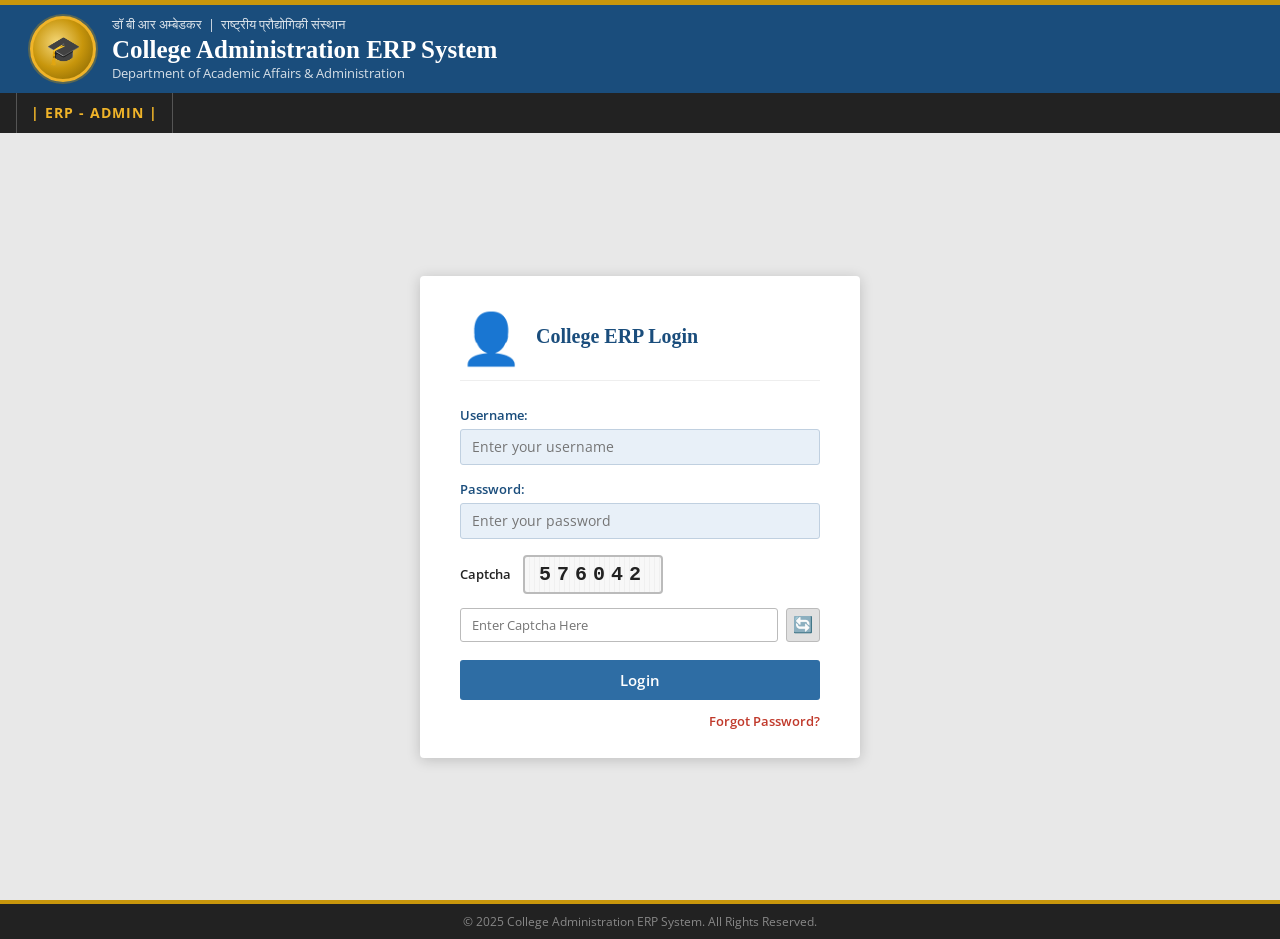
<file: subject.html>
<!DOCTYPE html>
<html lang="en">
<head>
  <meta charset="UTF-8">
  <meta name="viewport" content="width=device-width, initial-scale=1.0">
  <title>College ERP - Subject Module</title>
  <link rel="stylesheet" href="style.css">
</head>
<body>

<div class="yellow-topbar"></div>

<div class="site-header">
  <div class="header-logo-circle">🎓</div>
  <div class="header-text">
    <div class="hindi">डॉ बी आर अम्बेडकर &nbsp;|&nbsp; राष्ट्रीय प्रौद्योगिकी संस्थान</div>
    <div class="institute-name">College Administration ERP System</div>
    <div class="sub-name">Department of Academic Affairs &amp; Administration</div>
  </div>
</div>

<div class="site-navbar">
  <div class="navbar-brand">| ERP - ADMIN |</div>
  <a href="dashboard.html">🏠 Home</a>
  <a href="subject.html" class="active">📖 Subject Module</a>
  <div class="navbar-right">
    <div class="welcome-text">Welcome &nbsp;<span id="welcomeUser">ADMIN</span></div>
    <a href="#">🔑 Change Password</a>
    <a href="index.html" onclick="sessionStorage.clear()">↪ Logout</a>
  </div>
</div>

<div class="module-layout">

  <div class="module-sidebar">
    <div class="sidebar-heading">Subject Menu</div>
    <ul class="sidebar-menu">
      <li><a href="#" class="active" onclick="showPanel('addSubject', this)"><span class="menu-icon">➕</span> Add Subject</a></li>
      <li><a href="#" onclick="showPanel('viewSubjects', this)"><span class="menu-icon">📋</span> View All Subjects</a></li>
      <li><a href="#" onclick="showPanel('updateSubject', this)"><span class="menu-icon">✏️</span> Update Subject</a></li>
      <li><a href="#" onclick="showPanel('deleteSubject', this)"><span class="menu-icon">🗑️</span> Delete Subject</a></li>
      <li><a href="#" onclick="showPanel('searchSubject', this)"><span class="menu-icon">🔍</span> Search Subject</a></li>
    </ul>
  </div>

  <div class="module-content">

    <!-- ADD -->
    <div class="content-panel active" id="addSubject">
      <div class="panel-title">➕ Add New Subject</div>
      <div class="panel-body">
        <div class="alert alert-success" id="addSubSuccess">✅ Subject added successfully!</div>
        <div class="form-row">
          <div class="form-group"><label>Subject Code *</label><input type="text" id="s_code" placeholder="e.g. CS401"></div>
          <div class="form-group"><label>Subject Name *</label><input type="text" id="s_name" placeholder="e.g. Data Structures"></div>
        </div>
        <div class="form-row">
          <div class="form-group">
            <label>Department *</label>
            <select id="s_dept">
              <option value="">-- Select --</option>
              <option>Computer Science and Engineering</option>
              <option>Information Technology</option>
              <option>Electronics and Communication</option>
              <option>Electrical Engineering</option>
              <option>Mechanical Engineering</option>
              <option>Civil Engineering</option>
              <option>Mathematics</option>
              <option>Physics</option>
              <option>Chemistry</option>
              <option>Management Studies</option>
            </select>
          </div>
          <div class="form-group">
            <label>Semester</label>
            <select id="s_sem">
              <option>1st</option><option>2nd</option><option>3rd</option><option>4th</option>
              <option>5th</option><option>6th</option><option>7th</option><option>8th</option>
            </select>
          </div>
        </div>
        <div class="form-row">
          <div class="form-group">
            <label>Subject Type</label>
            <select id="s_type">
              <option>Theory</option><option>Practical</option>
              <option>Theory + Practical</option><option>Elective</option><option>Open Elective</option>
            </select>
          </div>
          <div class="form-group">
            <label>Credits</label>
            <select id="s_credits">
              <option>1</option><option>2</option><option selected>3</option>
              <option>4</option><option>5</option><option>6</option>
            </select>
          </div>
        </div>
        <div class="form-row">
          <div class="form-group"><label>Lecture Hours / Week</label><input type="number" id="s_lecture" placeholder="e.g. 3" min="0" max="10"></div>
          <div class="form-group"><label>Lab Hours / Week</label><input type="number" id="s_lab" placeholder="e.g. 2" min="0" max="10"></div>
        </div>
        <div class="form-row">
          <div class="form-group">
            <label>Status</label>
            <select id="s_status"><option>Active</option><option>Inactive</option></select>
          </div>
          <div class="form-group">
            <label>Applicable Course</label>
            <select id="s_course">
              <option>B.Tech</option><option>M.Tech</option><option>MBA</option><option>MCA</option><option>All</option>
            </select>
          </div>
        </div>
        <div class="form-row">
          <div class="form-group"><label>Description / Syllabus Outline</label><textarea id="s_desc" placeholder="Brief description or syllabus outline..."></textarea></div>
        </div>
        <div class="form-actions">
          <button class="btn btn-primary" onclick="addSubject()">➕ Add Subject</button>
          <button class="btn btn-secondary" onclick="clearSubForm()">🔄 Clear</button>
        </div>
      </div>
    </div>

    <!-- VIEW -->
    <div class="content-panel" id="viewSubjects">
      <div class="panel-title">📋 All Subjects</div>
      <div class="panel-body">
        <div class="table-toolbar">
          <div class="search-box">
            <input type="text" id="sViewSearch" placeholder="Search code, name, department..." oninput="filterSubTable()">
          </div>
          <button class="btn btn-primary btn-sm" onclick="showPanel('addSubject',null)">➕ Add Subject</button>
        </div>
        <div class="data-table-wrap">
          <table class="data-table">
            <thead><tr>
              <th>#</th><th>Code</th><th>Subject Name</th><th>Department</th>
              <th>Sem</th><th>Type</th><th>Credits</th><th>Status</th><th>Actions</th>
            </tr></thead>
            <tbody id="subTableBody"><tr><td colspan="9" class="empty-msg">No subjects found.</td></tr></tbody>
          </table>
        </div>
      </div>
    </div>

    <!-- UPDATE -->
    <div class="content-panel" id="updateSubject">
      <div class="panel-title">✏️ Update Subject</div>
      <div class="panel-body">
        <div class="alert alert-success" id="updateSubSuccess">✅ Subject updated!</div>
        <div class="form-row">
          <div class="form-group"><label>Search by Subject Code</label><input type="text" id="su_search" placeholder="e.g. CS401"></div>
          <div class="form-group" style="display:flex;align-items:flex-end;">
            <button class="btn btn-primary" onclick="searchSubForUpdate()">🔍 Find</button>
          </div>
        </div>
        <div class="separator"></div>
        <div id="updateSubArea" style="display:none;">
          <div class="form-row">
            <div class="form-group"><label>Code</label><input type="text" id="su_code" readonly style="background:#eee;"></div>
            <div class="form-group"><label>Subject Name *</label><input type="text" id="su_name"></div>
          </div>
          <div class="form-row">
            <div class="form-group">
              <label>Department</label>
              <select id="su_dept">
                <option>Computer Science and Engineering</option><option>Information Technology</option>
                <option>Electronics and Communication</option><option>Electrical Engineering</option>
                <option>Mechanical Engineering</option><option>Mathematics</option><option>Physics</option>
              </select>
            </div>
            <div class="form-group">
              <label>Semester</label>
              <select id="su_sem">
                <option>1st</option><option>2nd</option><option>3rd</option><option>4th</option>
                <option>5th</option><option>6th</option><option>7th</option><option>8th</option>
              </select>
            </div>
          </div>
          <div class="form-row">
            <div class="form-group">
              <label>Credits</label>
              <select id="su_credits">
                <option>1</option><option>2</option><option>3</option><option>4</option><option>5</option><option>6</option>
              </select>
            </div>
            <div class="form-group">
              <label>Status</label>
              <select id="su_status"><option>Active</option><option>Inactive</option></select>
            </div>
          </div>
          <div class="form-row"><div class="form-group"><label>Description</label><textarea id="su_desc"></textarea></div></div>
          <div class="form-actions">
            <button class="btn btn-success" onclick="updateSubject()">💾 Save Changes</button>
            <button class="btn btn-secondary" onclick="document.getElementById('updateSubArea').style.display='none'">✖ Cancel</button>
          </div>
        </div>
      </div>
    </div>

    <!-- DELETE -->
    <div class="content-panel" id="deleteSubject">
      <div class="panel-title">🗑️ Delete Subject</div>
      <div class="panel-body">
        <div class="alert alert-danger show" style="display:block!important;">⚠️ Deleting a subject is permanent.</div>
        <div class="alert alert-success" id="deleteSubSuccess">✅ Subject deleted!</div>
        <div class="form-row">
          <div class="form-group"><label>Search by Subject Code</label><input type="text" id="sd_search" placeholder="e.g. CS401"></div>
          <div class="form-group" style="display:flex;align-items:flex-end;">
            <button class="btn btn-primary" onclick="searchSubForDelete()">🔍 Find</button>
          </div>
        </div>
        <div id="deleteSubArea" style="display:none; margin-top:14px;">
          <table class="data-table">
            <thead><tr><th>Code</th><th>Name</th><th>Department</th><th>Sem</th><th>Credits</th></tr></thead>
            <tbody id="deleteSubBody"></tbody>
          </table>
          <div class="form-actions" style="margin-top:14px;">
            <button class="btn btn-danger" onclick="confirmSubDelete()">🗑️ Confirm Delete</button>
            <button class="btn btn-secondary" onclick="document.getElementById('deleteSubArea').style.display='none'">✖ Cancel</button>
          </div>
        </div>
      </div>
    </div>

    <!-- SEARCH -->
    <div class="content-panel" id="searchSubject">
      <div class="panel-title">🔍 Search Subject</div>
      <div class="panel-body">
        <div class="form-row">
          <div class="form-group">
            <label>Search by</label>
            <select id="ssrch_by">
              <option value="name">Name</option>
              <option value="code">Code</option>
              <option value="dept">Department</option>
              <option value="sem">Semester</option>
            </select>
          </div>
          <div class="form-group"><label>Keyword</label><input type="text" id="ssrch_kw" placeholder="Enter keyword"></div>
          <div class="form-group" style="display:flex;align-items:flex-end;">
            <button class="btn btn-primary" onclick="searchSubjects()">🔍 Search</button>
          </div>
        </div>
        <div id="subSearchResults" style="margin-top:16px;"></div>
      </div>
    </div>

  </div>
</div>

<div class="site-footer">&copy; 2025 College Administration ERP System. All Rights Reserved.</div>

<script>
  let subjects = JSON.parse(localStorage.getItem('erp_subjects') || '[]');
  let delSubTarget = null;

  function saveSubs() { localStorage.setItem('erp_subjects', JSON.stringify(subjects)); }

  function showPanel(id, link) {
    document.querySelectorAll('.content-panel').forEach(p => p.classList.remove('active'));
    document.getElementById(id).classList.add('active');
    document.querySelectorAll('.sidebar-menu a').forEach(a => a.classList.remove('active'));
    if (link) link.classList.add('active');
    if (id === 'viewSubjects') renderSubTable();
  }

  function addSubject() {
    const code = document.getElementById('s_code').value.trim();
    const name = document.getElementById('s_name').value.trim();
    const dept = document.getElementById('s_dept').value;
    if (!code || !name || !dept) { alert('Code, Name, and Department are required.'); return; }
    if (subjects.find(s => s.code === code)) { alert('Subject code already exists!'); return; }
    subjects.push({
      code, name, dept,
      sem:     document.getElementById('s_sem').value,
      type:    document.getElementById('s_type').value,
      credits: document.getElementById('s_credits').value,
      lecture: document.getElementById('s_lecture').value,
      lab:     document.getElementById('s_lab').value,
      status:  document.getElementById('s_status').value,
      course:  document.getElementById('s_course').value,
      desc:    document.getElementById('s_desc').value
    });
    saveSubs();
    showAlert('addSubSuccess');
    clearSubForm();
  }

  function clearSubForm() {
    ['s_code','s_name','s_lecture','s_lab','s_desc'].forEach(id => document.getElementById(id).value = '');
    ['s_dept'].forEach(id => document.getElementById(id).selectedIndex = 0);
    document.getElementById('s_credits').value = '3';
    document.getElementById('s_status').value = 'Active';
  }

  function renderSubTable(data) {
    const list = data || subjects;
    const tbody = document.getElementById('subTableBody');
    if (!list.length) { tbody.innerHTML = '<tr><td colspan="9" class="empty-msg">No subjects found.</td></tr>'; return; }
    tbody.innerHTML = list.map((s, i) => `
      <tr>
        <td>${i+1}</td>
        <td><strong>${s.code}</strong></td>
        <td>${s.name}</td>
        <td>${s.dept}</td>
        <td>${s.sem}</td>
        <td>${s.type}</td>
        <td>${s.credits}</td>
        <td><span class="badge ${s.status==='Active'?'badge-success':'badge-danger'}">${s.status}</span></td>
        <td><div class="action-btns">
          <button class="btn btn-warning btn-sm" onclick="quickEditSub('${s.code}')">✏️</button>
          <button class="btn btn-danger btn-sm" onclick="quickDeleteSub('${s.code}')">🗑️</button>
        </div></td>
      </tr>`).join('');
  }

  function filterSubTable() {
    const q = document.getElementById('sViewSearch').value.toLowerCase();
    renderSubTable(subjects.filter(s =>
      s.code.toLowerCase().includes(q) || s.name.toLowerCase().includes(q) || (s.dept||'').toLowerCase().includes(q)
    ));
  }

  function searchSubForUpdate() {
    const q = document.getElementById('su_search').value.trim().toUpperCase();
    const s = subjects.find(x => x.code.toUpperCase() === q);
    if (!s) { alert('Subject not found!'); return; }
    document.getElementById('su_code').value    = s.code;
    document.getElementById('su_name').value    = s.name;
    document.getElementById('su_dept').value    = s.dept;
    document.getElementById('su_sem').value     = s.sem;
    document.getElementById('su_credits').value = s.credits;
    document.getElementById('su_status').value  = s.status;
    document.getElementById('su_desc').value    = s.desc;
    document.getElementById('updateSubArea').style.display = 'block';
  }

  function updateSubject() {
    const code = document.getElementById('su_code').value;
    const idx = subjects.findIndex(s => s.code === code);
    if (idx === -1) return;
    subjects[idx].name    = document.getElementById('su_name').value;
    subjects[idx].dept    = document.getElementById('su_dept').value;
    subjects[idx].sem     = document.getElementById('su_sem').value;
    subjects[idx].credits = document.getElementById('su_credits').value;
    subjects[idx].status  = document.getElementById('su_status').value;
    subjects[idx].desc    = document.getElementById('su_desc').value;
    saveSubs();
    showAlert('updateSubSuccess');
    document.getElementById('updateSubArea').style.display = 'none';
  }

  function searchSubForDelete() {
    const q = document.getElementById('sd_search').value.trim().toUpperCase();
    const s = subjects.find(x => x.code.toUpperCase() === q);
    if (!s) { alert('Subject not found!'); return; }
    delSubTarget = s.code;
    document.getElementById('deleteSubBody').innerHTML =
      `<tr><td>${s.code}</td><td>${s.name}</td><td>${s.dept}</td><td>${s.sem}</td><td>${s.credits}</td></tr>`;
    document.getElementById('deleteSubArea').style.display = 'block';
  }

  function confirmSubDelete() {
    if (!delSubTarget) return;
    subjects = subjects.filter(s => s.code !== delSubTarget);
    saveSubs(); delSubTarget = null;
    document.getElementById('deleteSubArea').style.display = 'none';
    document.getElementById('sd_search').value = '';
    showAlert('deleteSubSuccess');
  }

  function quickDeleteSub(code) {
    if (!confirm(`Delete subject ${code}?`)) return;
    subjects = subjects.filter(s => s.code !== code);
    saveSubs(); renderSubTable();
  }

  function quickEditSub(code) {
    document.getElementById('su_search').value = code;
    showPanel('updateSubject', document.querySelectorAll('.sidebar-menu a')[2]);
    setTimeout(() => searchSubForUpdate(), 50);
  }

  function searchSubjects() {
    const by = document.getElementById('ssrch_by').value;
    const kw = document.getElementById('ssrch_kw').value.toLowerCase();
    const res = subjects.filter(s => (s[by] || '').toLowerCase().includes(kw));
    const div = document.getElementById('subSearchResults');
    if (!res.length) { div.innerHTML = '<div class="empty-msg">No subjects found.</div>'; return; }
    div.innerHTML = `<div class="data-table-wrap"><table class="data-table">
      <thead><tr><th>Code</th><th>Name</th><th>Department</th><th>Semester</th><th>Credits</th><th>Status</th></tr></thead>
      <tbody>${res.map(s => `<tr>
        <td><strong>${s.code}</strong></td><td>${s.name}</td><td>${s.dept}</td>
        <td>${s.sem}</td><td>${s.credits}</td>
        <td><span class="badge ${s.status==='Active'?'badge-success':'badge-danger'}">${s.status}</span></td>
      </tr>`).join('')}</tbody>
    </table></div><p class="text-muted mt-12">${res.length} result(s) found.</p>`;
  }

  function showAlert(id) {
    const el = document.getElementById(id);
    el.classList.add('show');
    setTimeout(() => el.classList.remove('show'), 3000);
  }

  const user = sessionStorage.getItem('erp_user');
  if (!user) window.location.href = 'index.html';
  else document.getElementById('welcomeUser').textContent = user.toUpperCase();
</script>
</body>
</html>
</file>
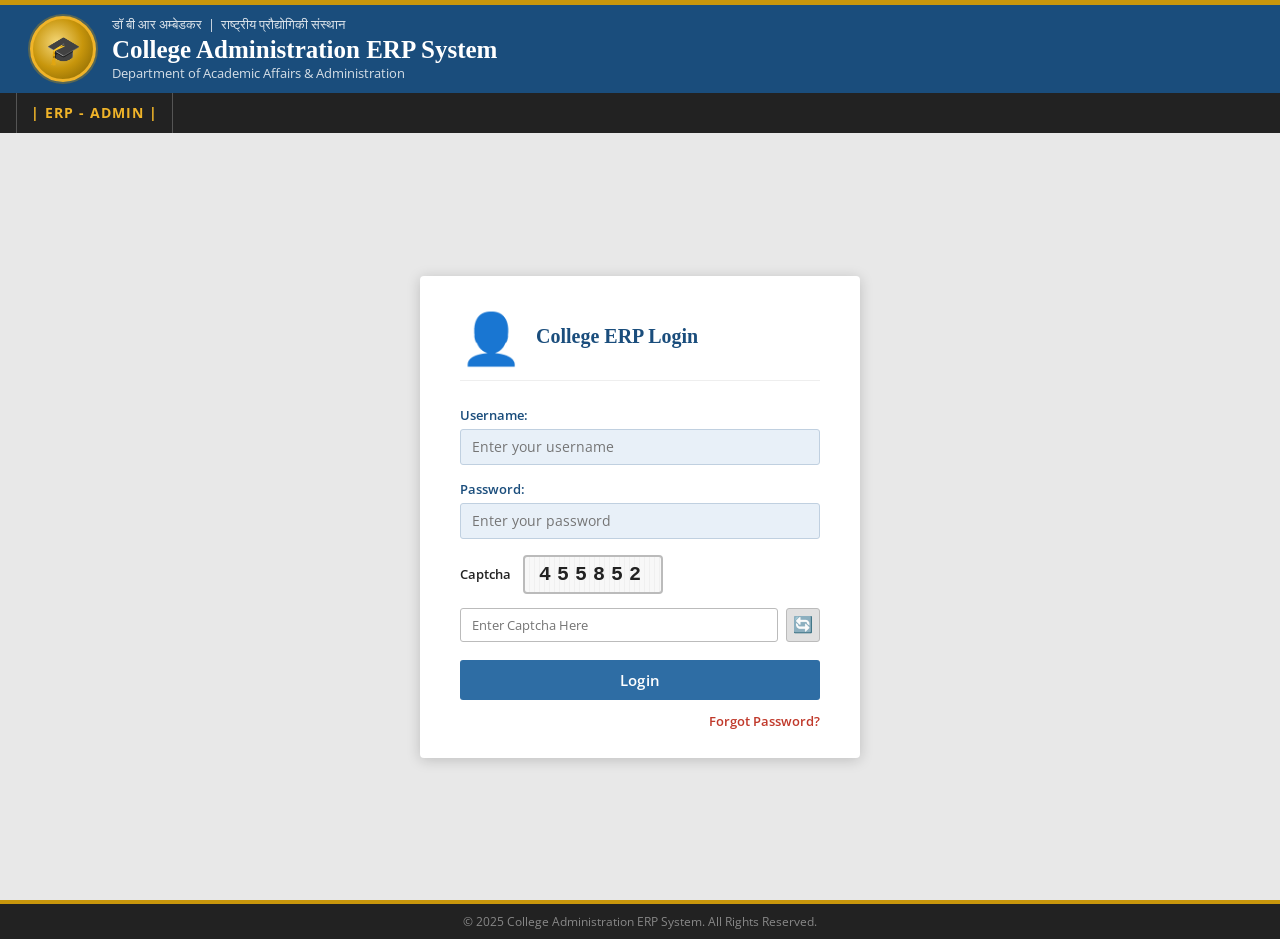
<file: timetable.html>
<!DOCTYPE html>
<html lang="en">
<head>
  <meta charset="UTF-8">
  <meta name="viewport" content="width=device-width, initial-scale=1.0">
  <title>College ERP - Timetable Module</title>
  <link rel="stylesheet" href="style.css">
</head>
<body>

<div class="yellow-topbar"></div>

<div class="site-header">
  <div class="header-logo-circle">🎓</div>
  <div class="header-text">
    <div class="hindi">डॉ बी आर अम्बेडकर &nbsp;|&nbsp; राष्ट्रीय प्रौद्योगिकी संस्थान</div>
    <div class="institute-name">College Administration ERP System</div>
    <div class="sub-name">Department of Academic Affairs &amp; Administration</div>
  </div>
</div>

<div class="site-navbar">
  <div class="navbar-brand">| ERP - ADMIN |</div>
  <a href="dashboard.html">🏠 Home</a>
  <a href="timetable.html" class="active">🗓️ Timetable Module</a>
  <div class="navbar-right">
    <div class="welcome-text">Welcome &nbsp;<span id="welcomeUser">ADMIN</span></div>
    <a href="#">🔑 Change Password</a>
    <a href="index.html" onclick="sessionStorage.clear()">↪ Logout</a>
  </div>
</div>

<div class="module-layout">

  <div class="module-sidebar">
    <div class="sidebar-heading">Timetable Menu</div>
    <ul class="sidebar-menu">
      <li><a href="#" class="active" onclick="showPanel('addSlot', this)"><span class="menu-icon">➕</span> Add Timetable Entry</a></li>
      <li><a href="#" onclick="showPanel('viewTimetable', this)"><span class="menu-icon">🗓️</span> View Timetable Grid</a></li>
      <li><a href="#" onclick="showPanel('viewList', this)"><span class="menu-icon">📋</span> View All Entries</a></li>
      <li><a href="#" onclick="showPanel('updateSlot', this)"><span class="menu-icon">✏️</span> Update Entry</a></li>
      <li><a href="#" onclick="showPanel('deleteSlot', this)"><span class="menu-icon">🗑️</span> Delete Entry</a></li>
    </ul>
  </div>

  <div class="module-content">

    <!-- ADD SLOT -->
    <div class="content-panel active" id="addSlot">
      <div class="panel-title">➕ Add Timetable Entry</div>
      <div class="panel-body">
        <div class="alert alert-success" id="addSlotSuccess">✅ Timetable entry added!</div>
        <div class="form-row">
          <div class="form-group">
            <label>Class / Section *</label>
            <input type="text" id="t_class" placeholder="e.g. B.Tech CSE 3rd Year - A">
          </div>
          <div class="form-group">
            <label>Semester *</label>
            <select id="t_sem">
              <option>1st</option><option>2nd</option><option>3rd</option><option>4th</option>
              <option>5th</option><option>6th</option><option>7th</option><option>8th</option>
            </select>
          </div>
        </div>
        <div class="form-row">
          <div class="form-group">
            <label>Day *</label>
            <select id="t_day">
              <option>Monday</option><option>Tuesday</option><option>Wednesday</option>
              <option>Thursday</option><option>Friday</option><option>Saturday</option>
            </select>
          </div>
          <div class="form-group">
            <label>Time Slot *</label>
            <select id="t_time">
              <option>08:00 - 09:00</option>
              <option>09:00 - 10:00</option>
              <option>10:00 - 11:00</option>
              <option>11:00 - 12:00</option>
              <option>12:00 - 13:00</option>
              <option>13:00 - 14:00</option>
              <option>14:00 - 15:00</option>
              <option>15:00 - 16:00</option>
              <option>16:00 - 17:00</option>
            </select>
          </div>
        </div>
        <div class="form-row">
          <div class="form-group"><label>Subject Code / Name *</label><input type="text" id="t_subject" placeholder="e.g. CS401 - Data Structures"></div>
          <div class="form-group"><label>Lecturer Name *</label><input type="text" id="t_lecturer" placeholder="e.g. Dr. Rajesh Kumar"></div>
        </div>
        <div class="form-row">
          <div class="form-group">
            <label>Room / Lab Number *</label>
            <input type="text" id="t_room" placeholder="e.g. LH-101 or Lab-3">
          </div>
          <div class="form-group">
            <label>Type</label>
            <select id="t_type">
              <option>Lecture</option><option>Lab / Practical</option>
              <option>Tutorial</option><option>Workshop</option>
            </select>
          </div>
        </div>
        <div class="form-row">
          <div class="form-group">
            <label>Academic Year</label>
            <input type="text" id="t_ayear" placeholder="e.g. 2024-25">
          </div>
          <div class="form-group">
            <label>Remarks</label>
            <input type="text" id="t_remarks" placeholder="Optional notes">
          </div>
        </div>
        <div class="form-actions">
          <button class="btn btn-primary" onclick="addSlot()">➕ Add Entry</button>
          <button class="btn btn-secondary" onclick="clearSlotForm()">🔄 Clear</button>
        </div>
      </div>
    </div>

    <!-- VIEW TIMETABLE GRID -->
    <div class="content-panel" id="viewTimetable">
      <div class="panel-title">🗓️ Timetable Grid View</div>
      <div class="panel-body">
        <div class="table-toolbar">
          <div class="form-group" style="display:flex;align-items:center;gap:10px;margin:0;">
            <label style="margin:0;white-space:nowrap;font-weight:600;">Filter by Class:</label>
            <input type="text" id="gridFilter" placeholder="e.g. B.Tech CSE" style="padding:6px 10px;border:1px solid #ccc;border-radius:3px;font-size:13px;width:220px;">
          </div>
          <button class="btn btn-primary btn-sm" onclick="renderGrid()">🔍 Show Grid</button>
        </div>
        <div id="gridArea" style="overflow-x:auto; margin-top:8px;"></div>
      </div>
    </div>

    <!-- VIEW LIST -->
    <div class="content-panel" id="viewList">
      <div class="panel-title">📋 All Timetable Entries</div>
      <div class="panel-body">
        <div class="table-toolbar">
          <div class="search-box">
            <input type="text" id="ttViewSearch" placeholder="Search class, subject, lecturer..." oninput="filterTTTable()">
          </div>
          <button class="btn btn-primary btn-sm" onclick="showPanel('addSlot',null)">➕ Add Entry</button>
        </div>
        <div class="data-table-wrap">
          <table class="data-table">
            <thead><tr>
              <th>#</th><th>ID</th><th>Class</th><th>Day</th><th>Time</th>
              <th>Subject</th><th>Lecturer</th><th>Room</th><th>Type</th><th>Actions</th>
            </tr></thead>
            <tbody id="ttTableBody"><tr><td colspan="10" class="empty-msg">No entries found.</td></tr></tbody>
          </table>
        </div>
      </div>
    </div>

    <!-- UPDATE -->
    <div class="content-panel" id="updateSlot">
      <div class="panel-title">✏️ Update Timetable Entry</div>
      <div class="panel-body">
        <div class="alert alert-success" id="updateSlotSuccess">✅ Entry updated!</div>
        <div class="form-row">
          <div class="form-group"><label>Entry ID</label><input type="number" id="us_id" placeholder="Enter Entry ID"></div>
          <div class="form-group" style="display:flex;align-items:flex-end;">
            <button class="btn btn-primary" onclick="searchSlotForUpdate()">🔍 Find</button>
          </div>
        </div>
        <div class="separator"></div>
        <div id="updateSlotArea" style="display:none;">
          <div class="form-row">
            <div class="form-group"><label>Class / Section</label><input type="text" id="us_class"></div>
            <div class="form-group">
              <label>Day</label>
              <select id="us_day">
                <option>Monday</option><option>Tuesday</option><option>Wednesday</option>
                <option>Thursday</option><option>Friday</option><option>Saturday</option>
              </select>
            </div>
          </div>
          <div class="form-row">
            <div class="form-group">
              <label>Time Slot</label>
              <select id="us_time">
                <option>08:00 - 09:00</option><option>09:00 - 10:00</option><option>10:00 - 11:00</option>
                <option>11:00 - 12:00</option><option>12:00 - 13:00</option><option>13:00 - 14:00</option>
                <option>14:00 - 15:00</option><option>15:00 - 16:00</option><option>16:00 - 17:00</option>
              </select>
            </div>
            <div class="form-group"><label>Subject</label><input type="text" id="us_subject"></div>
          </div>
          <div class="form-row">
            <div class="form-group"><label>Lecturer</label><input type="text" id="us_lecturer"></div>
            <div class="form-group"><label>Room</label><input type="text" id="us_room"></div>
          </div>
          <div class="form-actions">
            <button class="btn btn-success" onclick="updateSlot()">💾 Save Changes</button>
            <button class="btn btn-secondary" onclick="document.getElementById('updateSlotArea').style.display='none'">✖ Cancel</button>
          </div>
        </div>
      </div>
    </div>

    <!-- DELETE -->
    <div class="content-panel" id="deleteSlot">
      <div class="panel-title">🗑️ Delete Timetable Entry</div>
      <div class="panel-body">
        <div class="alert alert-danger show" style="display:block!important;">⚠️ This will permanently delete the timetable entry.</div>
        <div class="alert alert-success" id="deleteSlotSuccess">✅ Entry deleted!</div>
        <div class="form-row">
          <div class="form-group"><label>Entry ID</label><input type="number" id="ds_id" placeholder="Enter Entry ID"></div>
          <div class="form-group" style="display:flex;align-items:flex-end;">
            <button class="btn btn-primary" onclick="searchSlotForDelete()">🔍 Find</button>
          </div>
        </div>
        <div id="deleteSlotArea" style="display:none; margin-top:14px;">
          <table class="data-table">
            <thead><tr><th>ID</th><th>Class</th><th>Day</th><th>Time</th><th>Subject</th><th>Lecturer</th></tr></thead>
            <tbody id="deleteSlotBody"></tbody>
          </table>
          <div class="form-actions" style="margin-top:14px;">
            <button class="btn btn-danger" onclick="confirmSlotDelete()">🗑️ Confirm Delete</button>
            <button class="btn btn-secondary" onclick="document.getElementById('deleteSlotArea').style.display='none'">✖ Cancel</button>
          </div>
        </div>
      </div>
    </div>

  </div>
</div>

<div class="site-footer">&copy; 2025 College Administration ERP System. All Rights Reserved.</div>

<script>
  let slots = JSON.parse(localStorage.getItem('erp_timetable') || '[]');
  let nextId = parseInt(localStorage.getItem('erp_tt_nextid') || '1');
  let delSlotTarget = null;

  function saveTT() {
    localStorage.setItem('erp_timetable', JSON.stringify(slots));
    localStorage.setItem('erp_tt_nextid', nextId);
  }

  const DAYS  = ['Monday','Tuesday','Wednesday','Thursday','Friday','Saturday'];
  const TIMES = ['08:00 - 09:00','09:00 - 10:00','10:00 - 11:00','11:00 - 12:00',
                 '12:00 - 13:00','13:00 - 14:00','14:00 - 15:00','15:00 - 16:00','16:00 - 17:00'];

  function showPanel(id, link) {
    document.querySelectorAll('.content-panel').forEach(p => p.classList.remove('active'));
    document.getElementById(id).classList.add('active');
    document.querySelectorAll('.sidebar-menu a').forEach(a => a.classList.remove('active'));
    if (link) link.classList.add('active');
    if (id === 'viewList') renderTTTable();
  }

  function addSlot() {
    const cls      = document.getElementById('t_class').value.trim();
    const subject  = document.getElementById('t_subject').value.trim();
    const lecturer = document.getElementById('t_lecturer').value.trim();
    const room     = document.getElementById('t_room').value.trim();
    if (!cls || !subject || !lecturer || !room) { alert('Class, Subject, Lecturer, and Room are required.'); return; }

    slots.push({
      id:       nextId++,
      cls,
      sem:      document.getElementById('t_sem').value,
      day:      document.getElementById('t_day').value,
      time:     document.getElementById('t_time').value,
      subject,
      lecturer,
      room,
      type:     document.getElementById('t_type').value,
      ayear:    document.getElementById('t_ayear').value,
      remarks:  document.getElementById('t_remarks').value
    });
    saveTT();
    showAlert('addSlotSuccess');
    clearSlotForm();
  }

  function clearSlotForm() {
    ['t_class','t_subject','t_lecturer','t_room','t_ayear','t_remarks'].forEach(id => document.getElementById(id).value = '');
    document.getElementById('t_type').value = 'Lecture';
  }

  const typeBadge = t => {
    const m = {Lecture:'badge-info', 'Lab / Practical':'badge-warning', Tutorial:'badge-success', Workshop:'badge-danger'};
    return `<span class="badge ${m[t]||'badge-info'}">${t}</span>`;
  };

  function renderTTTable(data) {
    const list = data || slots;
    const tbody = document.getElementById('ttTableBody');
    if (!list.length) { tbody.innerHTML = '<tr><td colspan="10" class="empty-msg">No entries found.</td></tr>'; return; }
    tbody.innerHTML = list.map(s => `
      <tr>
        <td>${s.id}</td>
        <td><strong>#${s.id}</strong></td>
        <td>${s.cls}</td>
        <td>${s.day}</td>
        <td style="white-space:nowrap;">${s.time}</td>
        <td>${s.subject}</td>
        <td>${s.lecturer}</td>
        <td>${s.room}</td>
        <td>${typeBadge(s.type)}</td>
        <td><div class="action-btns">
          <button class="btn btn-warning btn-sm" onclick="quickEditSlot(${s.id})">✏️</button>
          <button class="btn btn-danger btn-sm" onclick="quickDeleteSlot(${s.id})">🗑️</button>
        </div></td>
      </tr>`).join('');
  }

  function filterTTTable() {
    const q = document.getElementById('ttViewSearch').value.toLowerCase();
    renderTTTable(slots.filter(s =>
      s.cls.toLowerCase().includes(q) || s.subject.toLowerCase().includes(q) || s.lecturer.toLowerCase().includes(q)
    ));
  }

  function renderGrid() {
    const filter = document.getElementById('gridFilter').value.toLowerCase().trim();
    const filtered = filter ? slots.filter(s => s.cls.toLowerCase().includes(filter)) : slots;
    const area = document.getElementById('gridArea');

    if (!filtered.length) { area.innerHTML = '<div class="empty-msg">No timetable entries match this filter. Add entries first.</div>'; return; }

    // Build lookup
    const lookup = {};
    filtered.forEach(s => { const k = `${s.day}|${s.time}`; if (!lookup[k]) lookup[k] = []; lookup[k].push(s); });

    let html = `<table class="timetable-grid">
      <thead><tr><th>Day / Time</th>${TIMES.map(t => `<th style="font-size:11px;">${t}</th>`).join('')}</tr></thead>
      <tbody>`;
    DAYS.forEach(day => {
      html += `<tr><td style="background:var(--table-header);color:#fff;font-weight:700;white-space:nowrap;padding:8px 10px;">${day}</td>`;
      TIMES.forEach(time => {
        const entries = lookup[`${day}|${time}`] || [];
        if (entries.length === 0) {
          html += `<td><span class="timetable-cell free">—</span></td>`;
        } else {
          html += `<td>${entries.map(e => `<div class="timetable-cell" title="Room: ${e.room} | ${e.lecturer}">${e.subject.split(' - ').pop().substring(0,10)}<br><small style="font-weight:normal;font-size:10px;">${e.room}</small></div>`).join('<br>')}</td>`;
        }
      });
      html += '</tr>';
    });
    html += '</tbody></table>';
    area.innerHTML = html;
  }

  function searchSlotForUpdate() {
    const id = parseInt(document.getElementById('us_id').value);
    const s = slots.find(x => x.id === id);
    if (!s) { alert('Entry not found!'); return; }
    document.getElementById('us_class').value   = s.cls;
    document.getElementById('us_day').value     = s.day;
    document.getElementById('us_time').value    = s.time;
    document.getElementById('us_subject').value = s.subject;
    document.getElementById('us_lecturer').value= s.lecturer;
    document.getElementById('us_room').value    = s.room;
    document.getElementById('updateSlotArea').style.display = 'block';
  }

  function updateSlot() {
    const id = parseInt(document.getElementById('us_id').value);
    const idx = slots.findIndex(s => s.id === id);
    if (idx === -1) return;
    slots[idx].cls      = document.getElementById('us_class').value;
    slots[idx].day      = document.getElementById('us_day').value;
    slots[idx].time     = document.getElementById('us_time').value;
    slots[idx].subject  = document.getElementById('us_subject').value;
    slots[idx].lecturer = document.getElementById('us_lecturer').value;
    slots[idx].room     = document.getElementById('us_room').value;
    saveTT();
    showAlert('updateSlotSuccess');
    document.getElementById('updateSlotArea').style.display = 'none';
  }

  function searchSlotForDelete() {
    const id = parseInt(document.getElementById('ds_id').value);
    const s = slots.find(x => x.id === id);
    if (!s) { alert('Entry not found!'); return; }
    delSlotTarget = s.id;
    document.getElementById('deleteSlotBody').innerHTML =
      `<tr><td>${s.id}</td><td>${s.cls}</td><td>${s.day}</td><td>${s.time}</td><td>${s.subject}</td><td>${s.lecturer}</td></tr>`;
    document.getElementById('deleteSlotArea').style.display = 'block';
  }

  function confirmSlotDelete() {
    if (!delSlotTarget) return;
    slots = slots.filter(s => s.id !== delSlotTarget);
    saveTT(); delSlotTarget = null;
    document.getElementById('deleteSlotArea').style.display = 'none';
    document.getElementById('ds_id').value = '';
    showAlert('deleteSlotSuccess');
  }

  function quickDeleteSlot(id) {
    if (!confirm(`Delete timetable entry #${id}?`)) return;
    slots = slots.filter(s => s.id !== id);
    saveTT(); renderTTTable();
  }

  function quickEditSlot(id) {
    document.getElementById('us_id').value = id;
    showPanel('updateSlot', document.querySelectorAll('.sidebar-menu a')[3]);
    setTimeout(() => searchSlotForUpdate(), 50);
  }

  function showAlert(id) {
    const el = document.getElementById(id);
    el.classList.add('show');
    setTimeout(() => el.classList.remove('show'), 3000);
  }

  const user = sessionStorage.getItem('erp_user');
  if (!user) window.location.href = 'index.html';
  else document.getElementById('welcomeUser').textContent = user.toUpperCase();
</script>
</body>
</html>
</file>
<file: style.css>
/* ============================================================
   COLLEGE DBMS ADMIN PANEL - style.css
   Theme: NITJ ERP Portal (Exact Match from reference images)
   ============================================================ */

@import url('https://fonts.googleapis.com/css2?family=Open+Sans:wght@300;400;600;700&display=swap');

*, *::before, *::after { box-sizing: border-box; margin: 0; padding: 0; }

:root {
  --header-bg: #1a4d7c;
  --navbar-bg: #222222;
  --accent: #c8960c;
  --accent-light: #f0b429;
  --sidebar-active-bg: #1a4d7c;
  --page-bg: #e8e8e8;
  --card-bg: #f0f0f0;
  --card-hover: #e2e2e2;
  --blue-btn: #2e6da4;
  --blue-btn-hover: #1a4d7c;
  --border: #cccccc;
  --text-dark: #222222;
  --text-blue: #1a4d7c;
  --danger: #c0392b;
  --success: #27ae60;
  --warning: #e67e22;
  --input-bg: #e8f0f8;
  --table-header: #1a4d7c;
  --table-stripe: #f9f9f9;
  --font: 'Open Sans', Arial, sans-serif;
  --yellow-bar: #c8960c;
}

body { font-family: var(--font); background: var(--page-bg); color: var(--text-dark); min-height: 100vh; font-size: 13.5px; }

/* ===== TOP YELLOW BAR ===== */
.yellow-topbar { height: 5px; background: var(--yellow-bar); width: 100%; }

/* ===== SITE HEADER ===== */
.site-header {
  background: var(--header-bg);
  padding: 10px 30px;
  display: flex;
  align-items: center;
  gap: 16px;
  min-height: 88px;
}
.header-logo-circle {
  width: 66px; height: 66px;
  background: radial-gradient(circle at 40% 40%, #f5d87a 0%, #c8960c 50%, #7a5c00 100%);
  border-radius: 50%;
  display: flex; align-items: center; justify-content: center;
  font-size: 28px;
  border: 3px solid #f0b429;
  flex-shrink: 0;
  box-shadow: 0 0 0 2px rgba(200,150,12,0.35);
}
.header-text { color: white; }
.header-text .hindi { font-size: 12.5px; opacity: 0.85; line-height: 1.5; }
.header-text .institute-name { font-size: 25px; font-weight: 700; font-family: 'Times New Roman', serif; line-height: 1.2; }
.header-text .sub-name { font-size: 12.5px; opacity: 0.82; }

/* ===== SITE NAVBAR ===== */
.site-navbar {
  background: var(--navbar-bg);
  display: flex; align-items: center;
  padding: 0 16px; height: 40px; gap: 0;
}
.navbar-brand {
  color: var(--accent-light); font-weight: 700; font-size: 14px; letter-spacing: 1px;
  padding: 0 14px; border-right: 1px solid #555; border-left: 1px solid #555;
  line-height: 40px; white-space: nowrap; margin-right: 6px;
}
.site-navbar a {
  color: #cccccc; text-decoration: none; font-size: 13px; padding: 0 14px;
  line-height: 40px; display: inline-flex; align-items: center; gap: 5px;
  transition: background 0.15s, color 0.15s; white-space: nowrap;
}
.site-navbar a:hover, .site-navbar a.active { background: rgba(255,255,255,0.1); color: #fff; }
.navbar-right { margin-left: auto; display: flex; align-items: center; }
.navbar-right .welcome-text { color: #bbb; font-size: 12.5px; padding: 0 14px; }
.navbar-right .welcome-text span { color: var(--accent-light); font-weight: 600; }
.navbar-right a {
  color: #ccc; text-decoration: none; font-size: 12.5px; padding: 0 12px;
  line-height: 40px; display: inline-flex; align-items: center; gap: 5px;
  border-left: 1px solid #444; transition: color 0.15s;
}
.navbar-right a:hover { color: #fff; }

/* ===== LOGIN PAGE ===== */
.login-page-body {
  background: var(--page-bg); min-height: calc(100vh - 133px);
  display: flex; align-items: center; justify-content: center; padding: 40px 20px;
}
.login-card {
  background: #fff; border-radius: 4px;
  box-shadow: 0 2px 14px rgba(0,0,0,0.18);
  padding: 36px 40px 28px; width: 100%; max-width: 440px;
}
.login-card-header {
  display: flex; align-items: center; gap: 14px;
  margin-bottom: 26px; padding-bottom: 18px; border-bottom: 1px solid #eee;
}
.login-avatar { font-size: 50px; line-height: 1; }
.login-title { font-size: 20px; font-weight: 700; color: var(--header-bg); font-family: 'Times New Roman', serif; }
.form-group { margin-bottom: 16px; }
.form-group label { display: block; font-weight: 600; font-size: 12.5px; color: var(--text-blue); margin-bottom: 5px; }
.form-group input, .form-group select, .form-group textarea {
  width: 100%; padding: 8px 11px; background: var(--input-bg);
  border: 1px solid #c0d0e0; border-radius: 3px; font-size: 13.5px;
  font-family: var(--font); color: var(--text-dark); outline: none; transition: border-color 0.18s;
}
.form-group input:focus, .form-group select:focus, .form-group textarea:focus { border-color: var(--header-bg); background: #d6e8f7; }
.form-group textarea { resize: vertical; min-height: 75px; }

.captcha-row { display: flex; align-items: center; gap: 12px; margin-bottom: 14px; }
.captcha-label { font-weight: 600; font-size: 13px; color: var(--text-dark); white-space: nowrap; }
.captcha-box {
  background: #f8f8f8; border: 2px solid #bbb; border-radius: 4px;
  padding: 6px 14px; font-family: 'Courier New', monospace; font-size: 20px;
  font-weight: 700; letter-spacing: 6px; color: #222; user-select: none;
  min-width: 110px; text-align: center;
  background-image: repeating-linear-gradient(90deg,transparent,transparent 4px,rgba(0,0,0,0.03) 4px,rgba(0,0,0,0.03) 5px);
}
.captcha-input-row { display: flex; gap: 8px; margin-bottom: 18px; }
.captcha-input-row input {
  flex: 1; padding: 7px 11px; border: 1px solid #bbb; border-radius: 3px;
  font-size: 13px; background: #fff; outline: none; font-family: var(--font);
}
.captcha-refresh {
  background: #e0e0e0; border: 1px solid #bbb; border-radius: 3px; cursor: pointer;
  width: 34px; height: 34px; display: flex; align-items: center; justify-content: center;
  font-size: 16px; transition: background 0.15s; flex-shrink: 0;
}
.captcha-refresh:hover { background: #ccc; }
.btn-login {
  width: 100%; padding: 10px; background: var(--blue-btn); color: #fff; border: none;
  border-radius: 3px; font-size: 15px; font-weight: 600; cursor: pointer;
  font-family: var(--font); transition: background 0.2s; letter-spacing: 0.4px;
}
.btn-login:hover { background: var(--blue-btn-hover); }
.login-footer { text-align: right; margin-top: 12px; }
.login-footer a { color: var(--danger); font-size: 12.5px; text-decoration: none; font-weight: 600; }
.login-footer a:hover { text-decoration: underline; }
.login-error {
  background: #fde8e8; border: 1px solid #f5c6c6; color: var(--danger);
  padding: 8px 12px; border-radius: 3px; font-size: 13px; margin-bottom: 14px; display: none;
}

/* ===== DASHBOARD ===== */
.dashboard-body { padding: 30px; min-height: calc(100vh - 133px); }
.module-grid { display: flex; flex-wrap: wrap; gap: 18px; max-width: 1100px; }
.module-card {
  background: var(--card-bg); border-radius: 8px;
  width: 340px; min-height: 90px;
  display: flex; align-items: center; gap: 18px;
  padding: 26px 28px; cursor: pointer; text-decoration: none;
  color: var(--text-dark); border: 1px solid #d8d8d8;
  transition: background 0.18s, box-shadow 0.18s, transform 0.12s;
  box-shadow: 0 1px 3px rgba(0,0,0,0.08);
}
.module-card:hover {
  background: var(--card-hover);
  box-shadow: 0 5px 18px rgba(0,0,0,0.16);
  transform: translateY(-2px);
}
.module-card-icon { font-size: 26px; flex-shrink: 0; line-height: 1; }
.module-card-title { font-size: 15px; font-weight: 700; letter-spacing: 0.8px; text-transform: uppercase; }

/* ===== MODULE PAGES ===== */
.module-layout { display: flex; min-height: calc(100vh - 133px); }

/* Sidebar */
.module-sidebar { width: 230px; flex-shrink: 0; background: #fff; border-right: 1px solid #ddd; }
.sidebar-heading {
  background: var(--sidebar-active-bg); color: #fff; font-size: 13.5px;
  font-weight: 700; padding: 11px 16px; letter-spacing: 0.3px;
}
.sidebar-menu { list-style: none; }
.sidebar-menu li a {
  display: flex; align-items: center; gap: 8px;
  padding: 10px 16px; color: var(--text-dark); text-decoration: none;
  font-size: 13px; border-bottom: 1px solid #eeeeee; transition: background 0.15s, color 0.15s;
}
.sidebar-menu li a:hover { background: #f0f0f0; color: var(--header-bg); }
.sidebar-menu li a.active { background: var(--sidebar-active-bg); color: #fff; font-weight: 600; }
.sidebar-menu li a .menu-icon { font-size: 13px; width: 18px; text-align: center; flex-shrink: 0; }

/* Content */
.module-content { flex: 1; padding: 18px; background: var(--page-bg); overflow-x: auto; }

/* ===== PANELS ===== */
.content-panel { display: none; }
.content-panel.active { display: block; }
.panel-title {
  background: var(--table-header); color: #fff;
  padding: 10px 16px; font-size: 14.5px; font-weight: 700;
  border-radius: 3px 3px 0 0; letter-spacing: 0.3px;
}
.panel-body {
  background: #fff; border: 1px solid #ddd; border-top: none;
  border-radius: 0 0 3px 3px; padding: 20px; margin-bottom: 18px;
}

/* ===== FORMS ===== */
.form-row { display: flex; gap: 16px; flex-wrap: wrap; margin-bottom: 2px; }
.form-row .form-group { flex: 1; min-width: 175px; }
.form-actions { display: flex; gap: 10px; margin-top: 16px; flex-wrap: wrap; }

/* ===== BUTTONS ===== */
.btn {
  padding: 7px 18px; border-radius: 3px; border: none;
  font-size: 13px; font-family: var(--font); font-weight: 600; cursor: pointer;
  transition: background 0.15s; display: inline-flex; align-items: center;
  gap: 5px; text-decoration: none;
}
.btn-primary { background: var(--blue-btn); color: #fff; }
.btn-primary:hover { background: var(--blue-btn-hover); }
.btn-success { background: var(--success); color: #fff; }
.btn-success:hover { background: #1e8449; }
.btn-danger { background: var(--danger); color: #fff; }
.btn-danger:hover { background: #a93226; }
.btn-warning { background: var(--warning); color: #fff; }
.btn-warning:hover { background: #ca6f1e; }
.btn-secondary { background: #888; color: #fff; }
.btn-secondary:hover { background: #666; }
.btn-sm { padding: 4px 10px; font-size: 11.5px; }

/* ===== DATA TABLE ===== */
.data-table-wrap { overflow-x: auto; }
.data-table { width: 100%; border-collapse: collapse; font-size: 13px; }
.data-table th {
  background: var(--table-header); color: #fff;
  padding: 9px 12px; text-align: left; font-weight: 600;
  font-size: 12.5px; letter-spacing: 0.3px; white-space: nowrap;
}
.data-table td {
  padding: 8px 12px; border-bottom: 1px solid #eee;
  vertical-align: middle;
}
.data-table tr:nth-child(even) td { background: var(--table-stripe); }
.data-table tr:hover td { background: #e8f0f8; }
.action-btns { display: flex; gap: 5px; }

/* ===== TOOLBAR ===== */
.table-toolbar {
  display: flex; justify-content: space-between; align-items: center;
  margin-bottom: 12px; gap: 10px; flex-wrap: wrap;
}
.search-box { display: flex; align-items: center; gap: 6px; }
.search-box input {
  padding: 6px 10px; border: 1px solid #ccc; border-radius: 3px;
  font-size: 13px; width: 210px; font-family: var(--font); outline: none;
}
.search-box input:focus { border-color: var(--header-bg); }

/* ===== ALERTS ===== */
.alert { padding: 9px 14px; border-radius: 3px; font-size: 13px; margin-bottom: 12px; display: none; }
.alert.show { display: block; }
.alert-success { background: #d5f5e3; color: #1a6635; border: 1px solid #a9dfbf; }
.alert-danger  { background: #fde8e8; color: #922b21; border: 1px solid #f5c6c6; }
.alert-info    { background: #d6eaf8; color: #154360; border: 1px solid #a9cce3; }

/* ===== BADGES ===== */
.badge { display: inline-block; padding: 2px 8px; border-radius: 3px; font-size: 11px; font-weight: 700; }
.badge-success { background: #27ae60; color: #fff; }
.badge-danger  { background: #e74c3c; color: #fff; }
.badge-warning { background: #f39c12; color: #fff; }
.badge-info    { background: #2980b9; color: #fff; }

/* ===== MODAL ===== */
.modal-overlay {
  display: none; position: fixed; top: 0; left: 0;
  width: 100%; height: 100%; background: rgba(0,0,0,0.5);
  z-index: 1000; align-items: center; justify-content: center;
}
.modal-overlay.open { display: flex; }
.modal-box {
  background: #fff; border-radius: 4px; width: 90%; max-width: 520px;
  max-height: 90vh; overflow-y: auto;
  box-shadow: 0 8px 32px rgba(0,0,0,0.28);
}
.modal-header {
  background: var(--header-bg); color: #fff; padding: 12px 18px;
  font-size: 14.5px; font-weight: 700;
  display: flex; justify-content: space-between; align-items: center;
}
.modal-close { background: none; border: none; color: #fff; font-size: 20px; cursor: pointer; opacity: 0.8; }
.modal-close:hover { opacity: 1; }
.modal-body { padding: 20px; }
.modal-footer { padding: 12px 20px; border-top: 1px solid #eee; display: flex; justify-content: flex-end; gap: 8px; }

/* ===== TIMETABLE ===== */
.timetable-grid { width: 100%; border-collapse: collapse; font-size: 12px; }
.timetable-grid th { background: var(--header-bg); color: #fff; padding: 8px; text-align: center; font-weight: 600; }
.timetable-grid td { border: 1px solid #ccc; padding: 8px; text-align: center; min-width: 88px; vertical-align: middle; }
.timetable-grid tr:nth-child(even) td { background: #f5f9ff; }
.timetable-cell { background: #dce8f5; border-radius: 3px; padding: 4px 6px; font-size: 11px; font-weight: 600; color: var(--header-bg); }
.timetable-cell.free { background: none; color: #bbb; font-weight: normal; }

/* ===== FOOTER ===== */
.site-footer { background: var(--navbar-bg); color: #888; text-align: center; padding: 10px; font-size: 11.5px; border-top: 4px solid var(--yellow-bar); }

/* ===== UTIL ===== */
.mt-12 { margin-top: 12px; } .mb-14 { margin-bottom: 14px; }
.text-center { text-align: center; } .text-right { text-align: right; }
.text-muted { color: #888; font-size: 12px; }
.separator { height: 1px; background: #eee; margin: 14px 0; }
.empty-msg { color: #aaa; font-size: 13px; text-align: center; padding: 24px; }

/* ===== RESPONSIVE ===== */
@media (max-width: 768px) {
  .module-layout { flex-direction: column; }
  .module-sidebar { width: 100%; }
  .module-card { width: 100%; }
  .header-text .institute-name { font-size: 17px; }
  .module-content { padding: 12px; }
  .form-row { flex-direction: column; }
  .navbar-right .welcome-text { display: none; }
}
</file>
